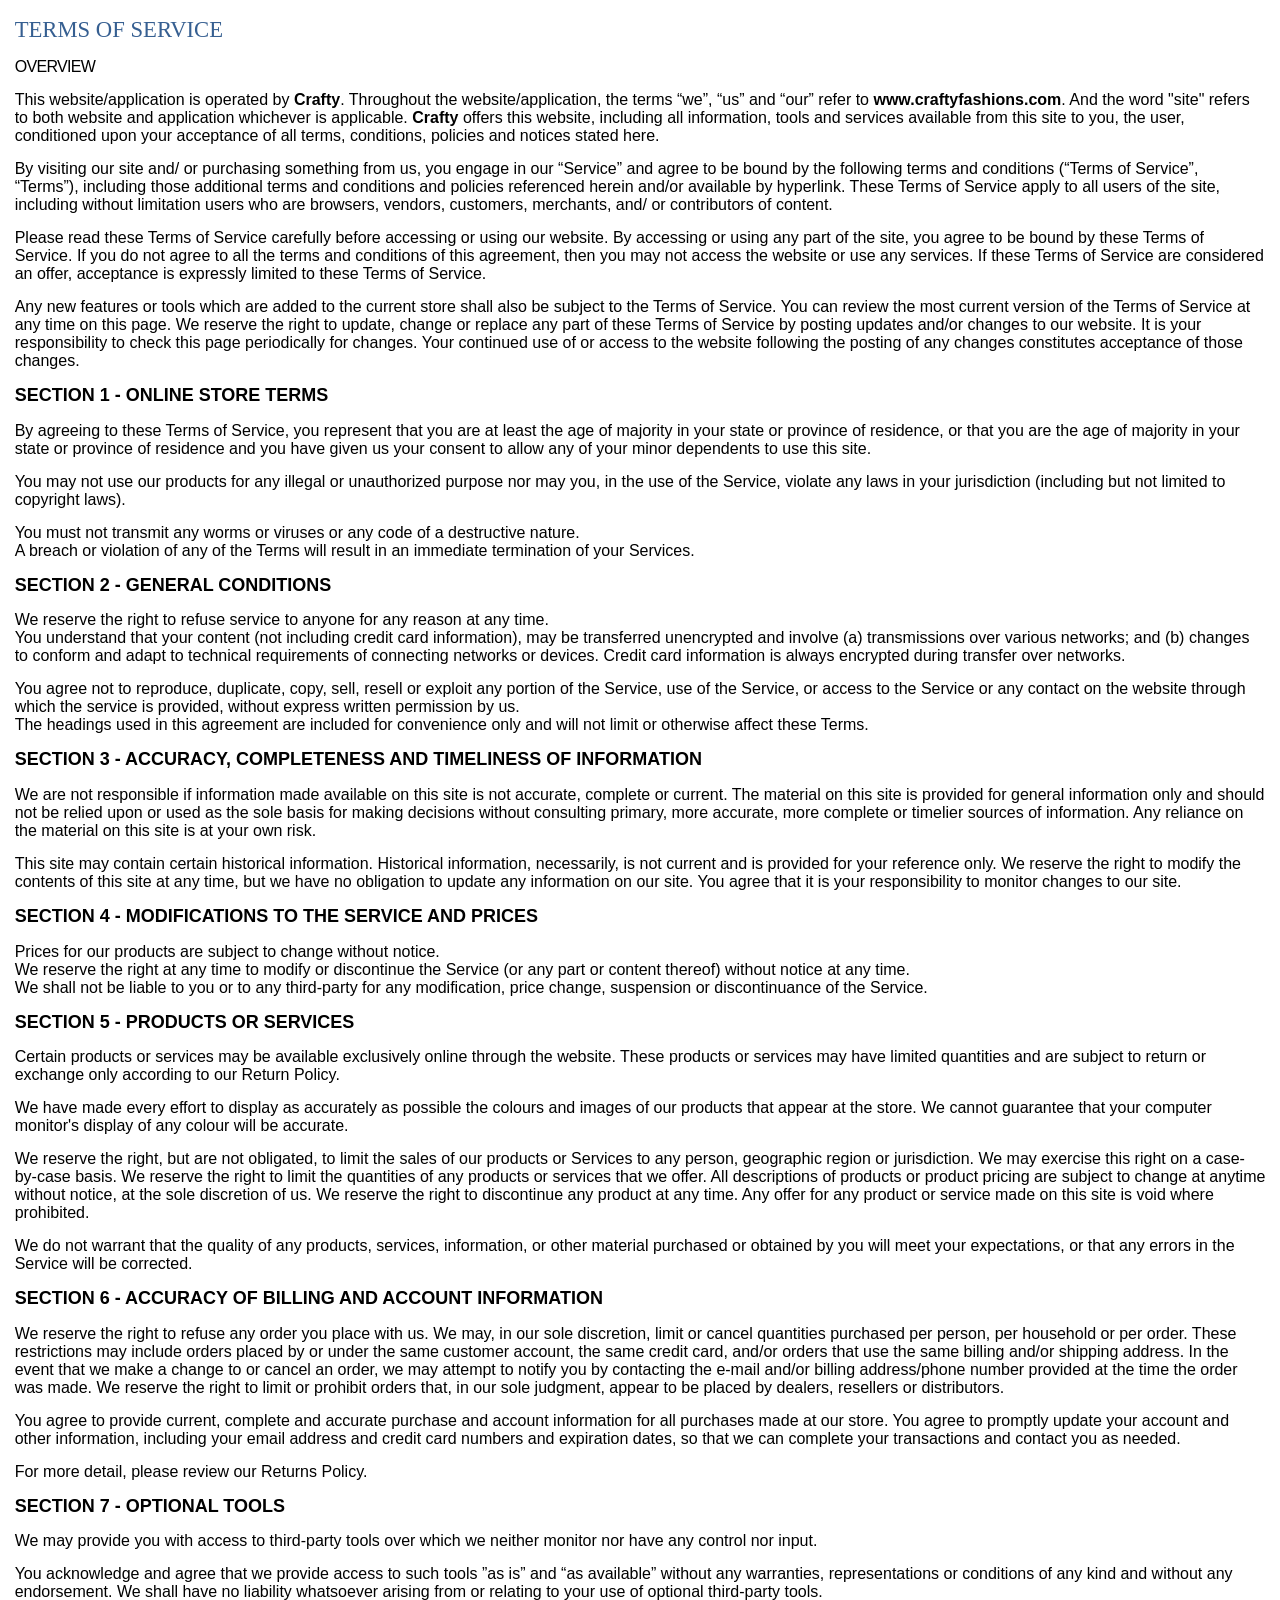
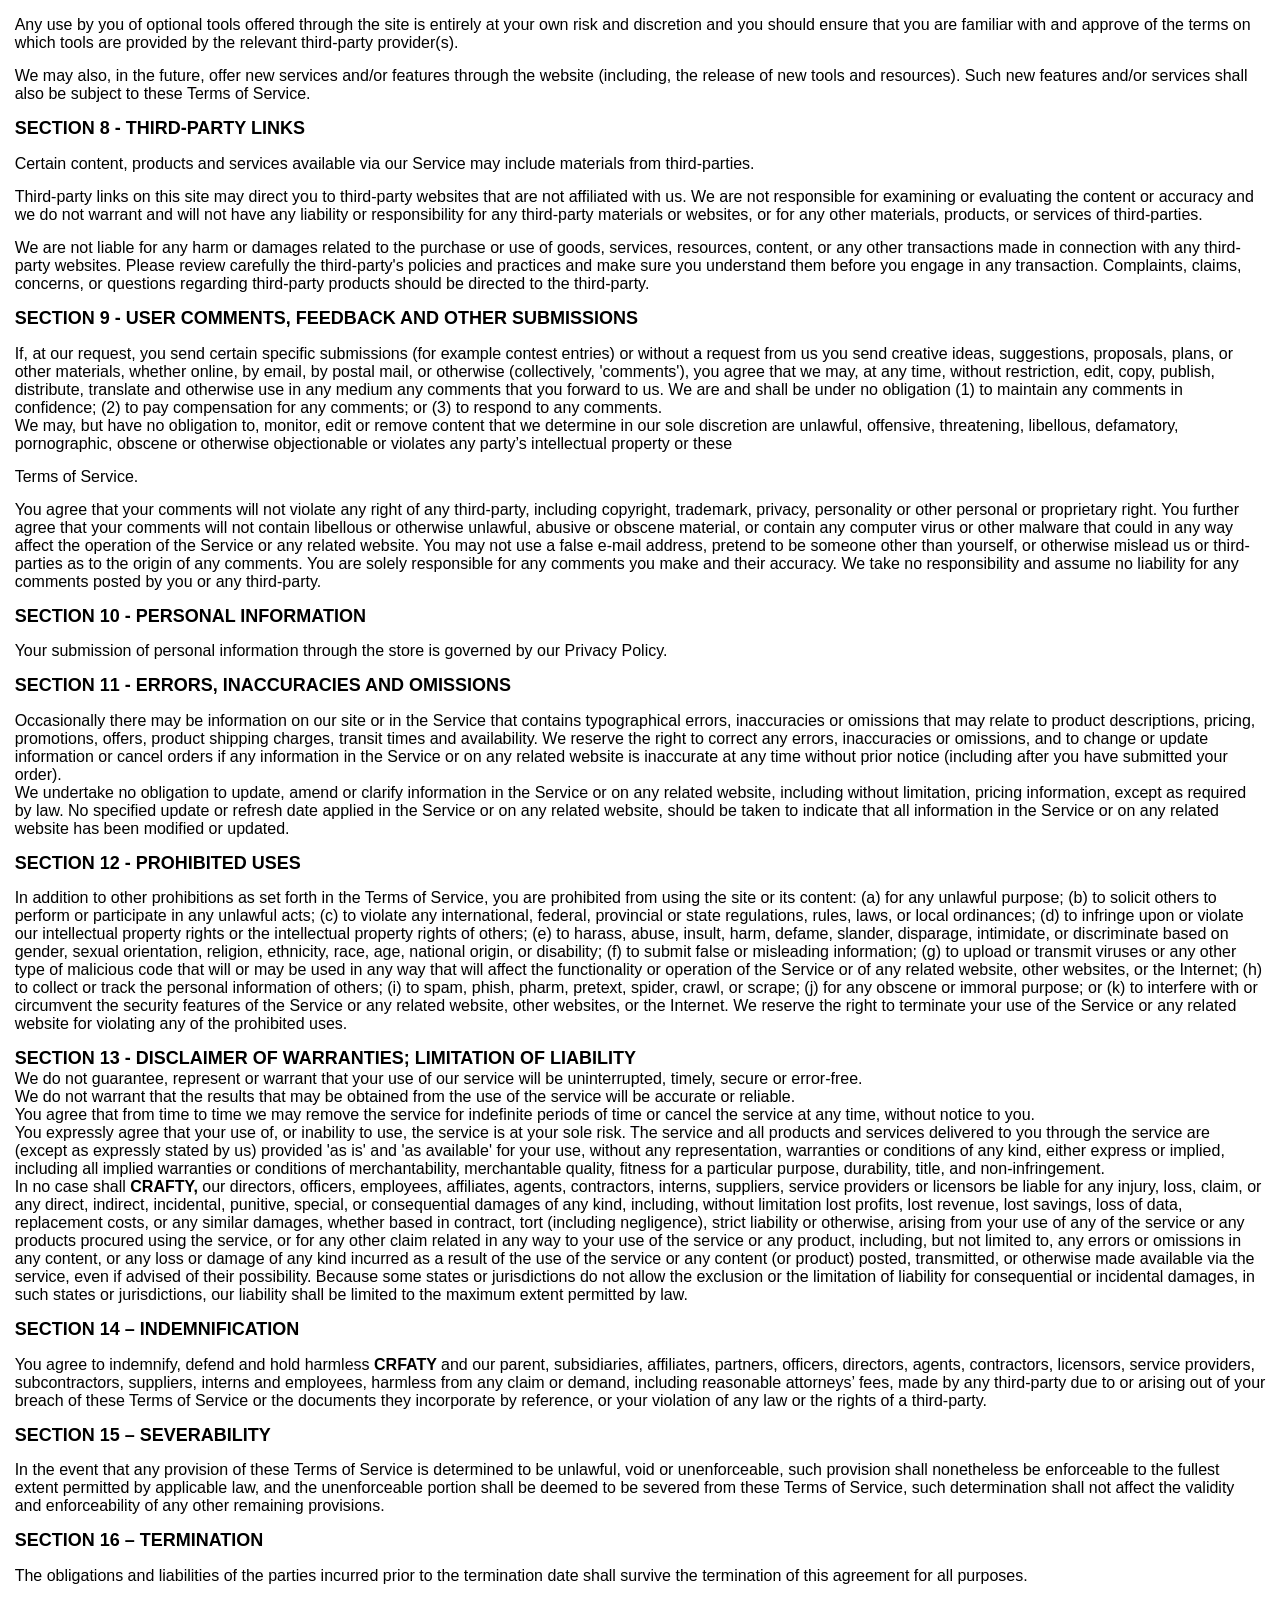
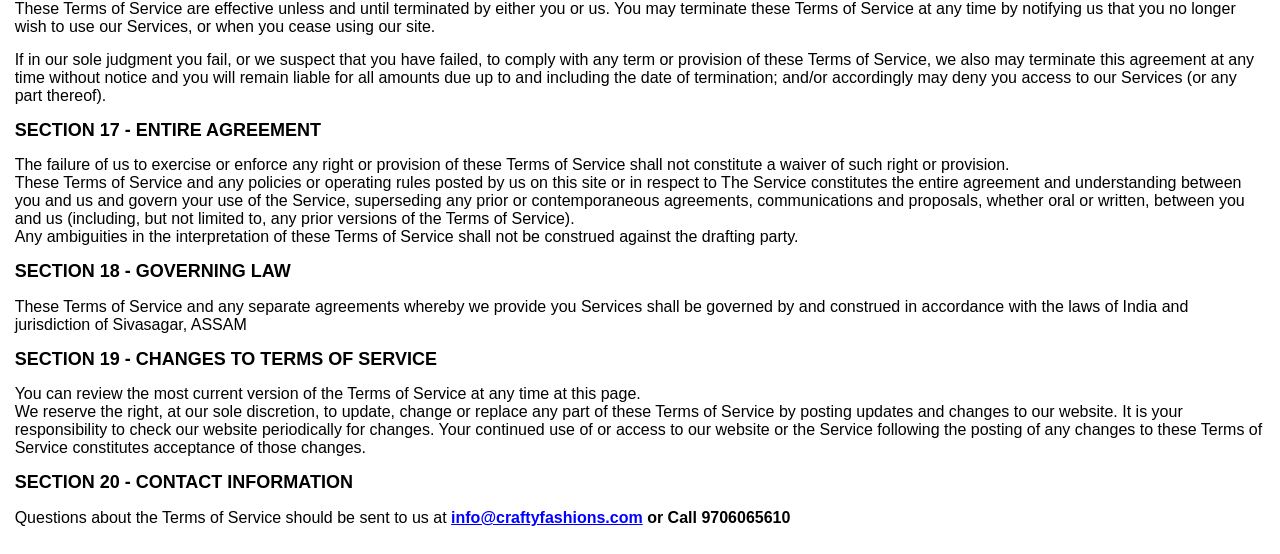
<file: assets/Policy/index.html>
<html>
<head>
    <meta http-equiv="Content-Type" content="text/html;charset=utf-8"/>
    <link href="style.css" rel="stylesheet" type="text/css"/>
    <title>Unknown</title></head>
<body>
<div class="calibre" id="calibre_link-0">
    <h1 class="block_" id="calibre_link-1">TERMS OF SERVICE</h1>
    <p class="block_1">&nbsp;</p>
    <p class="block_2">OVERVIEW</p>
    <p class="block_1">&nbsp;</p>
    <p class="block_3">This website/application is operated by&nbsp;<b class="calibre1">Crafty</b>. Throughout
        the website/application, the terms “we”, “us” and “our” refer to<b class="calibre1">&nbsp;www.craftyfashions.com</b>. And the word "site" refers to both  website and application whichever is applicable.&nbsp;<b
                class="calibre1">Crafty</b>&nbsp;offers this website, including all information,
        tools and services available from this site to you, the user, conditioned upon your
        acceptance of all terms, conditions, policies and notices stated here.</p>
    <p class="block_1">&nbsp;</p>
    <p class="block_3">By visiting our site and/ or purchasing something from us, you engage in our
        “Service” and agree to be bound by the following terms and conditions (“Terms of Service”,
        “Terms”), including those additional terms and conditions and policies referenced herein
        and/or available by hyperlink. These Terms of Service apply to all users of the site,
        including without limitation users who are browsers, vendors, customers, merchants, and/ or
        contributors of content.</p>
    <p class="block_1">&nbsp;</p>
    <p class="block_3">Please read these Terms of Service carefully before accessing or using our
        website. By accessing or using any part of the site, you agree to be bound by these Terms of
        Service. If you do not agree to all the terms and conditions of this agreement, then you may
        not access the website or use any services. If these Terms of Service are considered an
        offer, acceptance is expressly limited to these Terms of Service.</p>
    <p class="block_1">&nbsp;</p>
    <p class="block_3">Any new features or tools which are added to the current store shall also be
        subject to the Terms of Service. You can review the most current version of the Terms of
        Service at any time on this page. We reserve the right to update, change or replace any part
        of these Terms of Service by posting updates and/or changes to our website. It is your
        responsibility to check this page periodically for changes. Your continued use of or access
        to the website following the posting of any changes constitutes acceptance of those
        changes.</p>
    <p class="block_1">&nbsp;</p>
    <p class="block_4">SECTION 1 - ONLINE STORE TERMS</p>
    <p class="block_1">&nbsp;</p>
    <p class="block_3">By agreeing to these Terms of Service, you represent that you are at least
        the age of majority in your state or province of residence, or that you are the age of
        majority in your state or province of residence and you have given us your consent to allow
        any of your minor dependents to use this site.</p>
    <p class="block_1">&nbsp;</p>
    <p class="block_3">You may not use our products for any illegal or unauthorized purpose nor may
        you, in the use of the Service, violate any laws in your jurisdiction (including but not
        limited to copyright laws).</p>
    <p class="block_1">&nbsp;</p>
    <p class="block_3">You must not transmit any worms or viruses or any code of a destructive
        nature.</p>
    <p class="block_3">A breach or violation of any of the Terms will result in an immediate
        termination of your Services.</p>
    <p class="block_1">&nbsp;</p>
    <p class="block_4">SECTION 2 - GENERAL CONDITIONS</p>
    <p class="block_1">&nbsp;</p>
    <p class="block_3">We reserve the right to refuse service to anyone for any reason at any
        time.</p>
    <p class="block_3">You understand that your content (not including credit card information), may
        be transferred unencrypted and involve (a) transmissions over various networks; and (b)
        changes to conform and adapt to technical requirements of connecting networks or devices.
        Credit card information is always encrypted during transfer over networks.</p>
    <p class="block_1">&nbsp;</p>
    <p class="block_3">You agree not to reproduce, duplicate, copy, sell, resell or exploit any
        portion of the Service, use of the Service, or access to the Service or any contact on the
        website through which the service is provided, without express written permission by us.</p>
    <p class="block_3">The headings used in this agreement are included for convenience only and
        will not limit or otherwise affect these Terms.</p>
    <p class="block_1">&nbsp;</p>
    <p class="block_4">SECTION 3 - ACCURACY, COMPLETENESS AND TIMELINESS OF INFORMATION</p>
    <p class="block_1">&nbsp;</p>
    <p class="block_3">We are not responsible if information made available on this site is not
        accurate, complete or current. The material on this site is provided for general information
        only and should not be relied upon or used as the sole basis for making decisions without
        consulting primary, more accurate, more complete or timelier sources of information. Any
        reliance on the material on this site is at your own risk.</p>
    <p class="block_1">&nbsp;</p>
    <p class="block_3">This site may contain certain historical information. Historical information,
        necessarily, is not current and is provided for your reference only. We reserve the right to
        modify the contents of this site at any time, but we have no obligation to update any
        information on our site. You agree that it is your responsibility to monitor changes to our
        site.</p>
    <p class="block_1">&nbsp;</p>
    <p class="block_4">SECTION 4 - MODIFICATIONS TO THE SERVICE AND PRICES</p>
    <p class="block_1">&nbsp;</p>
    <p class="block_3">Prices for our products are subject to change without notice.</p>
    <p class="block_3">We reserve the right at any time to modify or discontinue the Service (or any
        part or content thereof) without notice at any time.</p>
    <p class="block_3">We shall not be liable to you or to any third-party for any modification,
        price change, suspension or discontinuance of the Service.</p>
    <p class="block_1">&nbsp;</p>
    <p class="block_4">SECTION 5 - PRODUCTS OR SERVICES</p>
    <p class="block_1">&nbsp;</p>
    <p class="block_3">Certain products or services may be available exclusively online through the
        website. These products or services may have limited quantities and are subject to return or
        exchange only according to our Return Policy.</p>
    <p class="block_1">&nbsp;</p>
    <p class="block_3">We have made every effort to display as accurately as possible the colours
        and images of our products that appear at the store. We cannot guarantee that your computer
        monitor's display of any colour will be accurate.</p>
    <p class="block_1">&nbsp;</p>
    <p class="block_3">We reserve the right, but are not obligated, to limit the sales of our
        products or Services to any person, geographic region or jurisdiction. We may exercise this
        right on a case-by-case basis. We reserve the right to limit the quantities of any products
        or services that we offer. All descriptions of products or product pricing are subject to
        change at anytime without notice, at the sole discretion of us. We reserve the right to
        discontinue any product at any time. Any offer for any product or service made on this site
        is void where prohibited.</p>
    <p class="block_1">&nbsp;</p>
    <p class="block_3">We do not warrant that the quality of any products, services, information, or
        other material purchased or obtained by you will meet your expectations, or that any errors
        in the Service will be corrected.</p>
    <p class="block_1">&nbsp;</p>
    <p class="block_4">SECTION 6 - ACCURACY OF BILLING AND ACCOUNT INFORMATION</p>
    <p class="block_1">&nbsp;</p>
    <p class="block_3">We reserve the right to refuse any order you place with us. We may, in our
        sole discretion, limit or cancel quantities purchased per person, per household or per
        order. These restrictions may include orders placed by or under the same customer account,
        the same credit card, and/or orders that use the same billing and/or shipping address. In
        the event that we make a change to or cancel an order, we may attempt to notify you by
        contacting the e-mail and/or billing address/phone number provided at the time the order was
        made. We reserve the right to limit or prohibit orders that, in our sole judgment, appear to
        be placed by dealers, resellers or distributors.</p>
    <p class="block_1">&nbsp;</p>
    <p class="block_3">You agree to provide current, complete and accurate purchase and account
        information for all purchases made at our store. You agree to promptly update your account
        and other information, including your email address and credit card numbers and expiration
        dates, so that we can complete your transactions and contact you as needed.</p>
    <p class="block_1">&nbsp;</p>
    <p class="block_3">For more detail, please review our Returns Policy.</p>
    <p class="block_1">&nbsp;</p>
    <p class="block_4">SECTION 7 - OPTIONAL TOOLS</p>
    <p class="block_1">&nbsp;</p>
    <p class="block_3">We may provide you with access to third-party tools over which we neither
        monitor nor have any control nor input.</p>
    <p class="block_1">&nbsp;</p>
    <p class="block_3">You acknowledge and agree that we provide access to such tools ”as is” and
        “as available” without any warranties, representations or conditions of any kind and without
        any endorsement. We shall have no liability whatsoever arising from or relating to your use
        of optional third-party tools.</p>
    <p class="block_1">&nbsp;</p>
    <p class="block_3">Any use by you of optional tools offered through the site is entirely at your
        own risk and discretion and you should ensure that you are familiar with and approve of the
        terms on which tools are provided by the relevant third-party provider(s).</p>
    <p class="block_1">&nbsp;</p>
    <p class="block_3">We may also, in the future, offer new services and/or features through the
        website (including, the release of new tools and resources). Such new features and/or
        services shall also be subject to these Terms of Service.</p>
    <p class="block_1">&nbsp;</p>
    <p class="block_4">SECTION 8 - THIRD-PARTY LINKS</p>
    <p class="block_1">&nbsp;</p>
    <p class="block_3">Certain content, products and services available via our Service may include
        materials from third-parties.</p>
    <p class="block_1">&nbsp;</p>
    <p class="block_3">Third-party links on this site may direct you to third-party websites that
        are not affiliated with us. We are not responsible for examining or evaluating the content
        or accuracy and we do not warrant and will not have any liability or responsibility for any
        third-party materials or websites, or for any other materials, products, or services of
        third-parties.</p>
    <p class="block_1">&nbsp;</p>
    <p class="block_3">We are not liable for any harm or damages related to the purchase or use of
        goods, services, resources, content, or any other transactions made in connection with any
        third-party websites. Please review carefully the third-party's policies and practices and
        make sure you understand them before you engage in any transaction. Complaints, claims,
        concerns, or questions regarding third-party products should be directed to the
        third-party.</p>
    <p class="block_1">&nbsp;</p>
    <p class="block_4">SECTION 9 - USER COMMENTS, FEEDBACK AND OTHER SUBMISSIONS</p>
    <p class="block_1">&nbsp;</p>
    <p class="block_3">If, at our request, you send certain specific submissions (for example
        contest entries) or without a request from us you send creative ideas, suggestions,
        proposals, plans, or other materials, whether online, by email, by postal mail, or otherwise
        (collectively, 'comments'), you agree that we may, at any time, without restriction, edit,
        copy, publish, distribute, translate and otherwise use in any medium any comments that you
        forward to us. We are and shall be under no obligation (1) to maintain any comments in
        confidence; (2) to pay compensation for any comments; or (3) to respond to any comments.</p>
    <p class="block_3">We may, but have no obligation to, monitor, edit or remove content that we
        determine in our sole discretion are unlawful, offensive, threatening, libellous,
        defamatory, pornographic, obscene or otherwise objectionable or violates any party’s
        intellectual property or these </p>
    <p class="block_1">&nbsp;</p>
    <p class="block_3">Terms of Service.</p>
    <p class="block_1">&nbsp;</p>
    <p class="block_3">You agree that your comments will not violate any right of any third-party,
        including copyright, trademark, privacy, personality or other personal or proprietary right.
        You further agree that your comments will not contain libellous or otherwise unlawful,
        abusive or obscene material, or contain any computer virus or other malware that could in
        any way affect the operation of the Service or any related website. You may not use a false
        e-mail address, pretend to be someone other than yourself, or otherwise mislead us or
        third-parties as to the origin of any comments. You are solely responsible for any comments
        you make and their accuracy. We take no responsibility and assume no liability for any
        comments posted by you or any third-party.</p>
    <p class="block_1">&nbsp;</p>
    <p class="block_4">SECTION 10 - PERSONAL INFORMATION</p>
    <p class="block_1">&nbsp;</p>
    <p class="block_3">Your submission of personal information through the store is governed by our
        Privacy Policy.</p>
    <p class="block_1">&nbsp;</p>
    <p class="block_4">SECTION 11 - ERRORS, INACCURACIES AND OMISSIONS</p>
    <p class="block_1">&nbsp;</p>
    <p class="block_3">Occasionally there may be information on our site or in the Service that
        contains typographical errors, inaccuracies or omissions that may relate to product
        descriptions, pricing, promotions, offers, product shipping charges, transit times and
        availability. We reserve the right to correct any errors, inaccuracies or omissions, and to
        change or update information or cancel orders if any information in the Service or on any
        related website is inaccurate at any time without prior notice (including after you have
        submitted your order).</p>
    <p class="block_3">We undertake no obligation to update, amend or clarify information in the
        Service or on any related website, including without limitation, pricing information, except
        as required by law. No specified update or refresh date applied in the Service or on any
        related website, should be taken to indicate that all information in the Service or on any
        related website has been modified or updated.</p>
    <p class="block_1">&nbsp;</p>
    <p class="block_4">SECTION 12 - PROHIBITED USES</p>
    <p class="block_1">&nbsp;</p>
    <p class="block_3">In addition to other prohibitions as set forth in the Terms of Service, you
        are prohibited from using the site or its content: (a) for any unlawful purpose; (b) to
        solicit others to perform or participate in any unlawful acts; (c) to violate any
        international, federal, provincial or state regulations, rules, laws, or local ordinances;
        (d) to infringe upon or violate our intellectual property rights or the intellectual
        property rights of others; (e) to harass, abuse, insult, harm, defame, slander, disparage,
        intimidate, or discriminate based on gender, sexual orientation, religion, ethnicity, race,
        age, national origin, or disability; (f) to submit false or misleading information; (g) to
        upload or transmit viruses or any other type of malicious code that will or may be used in
        any way that will affect the functionality or operation of the Service or of any related
        website, other websites, or the Internet; (h) to collect or track the personal information
        of others; (i) to spam, phish, pharm, pretext, spider, crawl, or scrape; (j) for any obscene
        or immoral purpose; or (k) to interfere with or circumvent the security features of the
        Service or any related website, other websites, or the Internet. We reserve the right to
        terminate your use of the Service or any related website for violating any of the prohibited
        uses.</p>
    <p class="block_1">&nbsp;</p>
    <p class="block_4">SECTION 13 - DISCLAIMER OF WARRANTIES; LIMITATION OF LIABILITY</p>
    <p class="block_3">We do not guarantee, represent or warrant that your use of our service will
        be uninterrupted, timely, secure or error-free.</p>
    <p class="block_3">We do not warrant that the results that may be obtained from the use of the
        service will be accurate or reliable.</p>
    <p class="block_3">You agree that from time to time we may remove the service for indefinite
        periods of time or cancel the service at any time, without notice to you.</p>
    <p class="block_3">You expressly agree that your use of, or inability to use, the service is at
        your sole risk. The service and all products and services delivered to you through the
        service are (except as expressly stated by us) provided 'as is' and 'as available' for your
        use, without any representation, warranties or conditions of any kind, either express or
        implied, including all implied warranties or conditions of merchantability, merchantable
        quality, fitness for a particular purpose, durability, title, and non-infringement.</p>
    <p class="block_3">In no case shall<b class="calibre1">&nbsp;CRAFTY, </b>our directors,
        officers, employees, affiliates, agents, contractors, interns, suppliers, service providers
        or licensors be liable for any injury, loss, claim, or any direct, indirect, incidental,
        punitive, special, or consequential damages of any kind, including, without limitation lost
        profits, lost revenue, lost savings, loss of data, replacement costs, or any similar
        damages, whether based in contract, tort (including negligence), strict liability or
        otherwise, arising from your use of any of the service or any products procured using the
        service, or for any other claim related in any way to your use of the service or any
        product, including, but not limited to, any errors or omissions in any content, or any loss
        or damage of any kind incurred as a result of the use of the service or any content (or
        product) posted, transmitted, or otherwise made available via the service, even if advised
        of their possibility. Because some states or jurisdictions do not allow the exclusion or the
        limitation of liability for consequential or incidental damages, in such states or
        jurisdictions, our liability shall be limited to the maximum extent permitted by law.</p>
    <p class="block_1">&nbsp;</p>
    <p class="block_4">SECTION 14 &ndash; INDEMNIFICATION</p>
    <p class="block_1">&nbsp;</p>
    <p class="block_3">You agree to indemnify, defend and hold harmless&nbsp;<b class="calibre1">CRFATY&nbsp;</b>and
        our parent, subsidiaries, affiliates, partners, officers, directors, agents, contractors,
        licensors, service providers, subcontractors, suppliers, interns and employees, harmless
        from any claim or demand, including reasonable attorneys’ fees, made by any third-party due
        to or arising out of your breach of these Terms of Service or the documents they incorporate
        by reference, or your violation of any law or the rights of a third-party.</p>
    <p class="block_1">&nbsp;</p>
    <p class="block_4">SECTION 15 &ndash; SEVERABILITY</p>
    <p class="block_1">&nbsp;</p>
    <p class="block_3">In the event that any provision of these Terms of Service is determined to be
        unlawful, void or unenforceable, such provision shall nonetheless be enforceable to the
        fullest extent permitted by applicable law, and the unenforceable portion shall be deemed to
        be severed from these Terms of Service, such determination shall not affect the validity and
        enforceability of any other remaining provisions.</p>
    <p class="block_1">&nbsp;</p>
    <p class="block_4">SECTION 16 &ndash; TERMINATION</p>
    <p class="block_1">&nbsp;</p>
    <p class="block_3">The obligations and liabilities of the parties incurred prior to the
        termination date shall survive the termination of this agreement for all purposes.</p>
    <p class="block_1">&nbsp;</p>
    <p class="block_3">These Terms of Service are effective unless and until terminated by either
        you or us. You may terminate these Terms of Service at any time by notifying us that you no
        longer wish to use our Services, or when you cease using our site.</p>
    <p class="block_1">&nbsp;</p>
    <p class="block_3">If in our sole judgment you fail, or we suspect that you have failed, to
        comply with any term or provision of these Terms of Service, we also may terminate this
        agreement at any time without notice and you will remain liable for all amounts due up to
        and including the date of termination; and/or accordingly may deny you access to our
        Services (or any part thereof).</p>
    <p class="block_1">&nbsp;</p>
    <p class="block_4">SECTION 17 - ENTIRE AGREEMENT</p>
    <p class="block_1">&nbsp;</p>
    <p class="block_3">The failure of us to exercise or enforce any right or provision of these
        Terms of Service shall not constitute a waiver of such right or provision.</p>
    <p class="block_3">These Terms of Service and any policies or operating rules posted by us on
        this site or in respect to The Service constitutes the entire agreement and understanding
        between you and us and govern your use of the Service, superseding any prior or
        contemporaneous agreements, communications and proposals, whether oral or written, between
        you and us (including, but not limited to, any prior versions of the Terms of Service).</p>
    <p class="block_3">Any ambiguities in the interpretation of these Terms of Service shall not be
        construed against the drafting party.</p>
    <p class="block_1">&nbsp;</p>
    <p class="block_4">SECTION 18 - GOVERNING LAW</p>
    <p class="block_1">&nbsp;</p>
    <p class="block_3">These Terms of Service and any separate agreements whereby we provide you
        Services shall be governed by and construed in accordance with the laws of India and
        jurisdiction of Sivasagar, ASSAM</p>
    <p class="block_1">&nbsp;</p>
    <p class="block_4">SECTION 19 - CHANGES TO TERMS OF SERVICE</p>
    <p class="block_1">&nbsp;</p>
    <p class="block_3">You can review the most current version of the Terms of Service at any time
        at this page.</p>
    <p class="block_3">We reserve the right, at our sole discretion, to update, change or replace
        any part of these Terms of Service by posting updates and changes to our website. It is your
        responsibility to check our website periodically for changes. Your continued use of or
        access to our website or the Service following the posting of any changes to these Terms of
        Service constitutes acceptance of those changes.</p>
    <p class="block_1">&nbsp;</p>
    <p class="block_4">SECTION 20 - CONTACT INFORMATION</p>
    <p class="block_1">&nbsp;</p>
    <p class="block_3"><span class="text_">Questions about the Terms of Service should be sent to us at&nbsp;</span><a
            href="mailto:info@craftyfashions.com" class="text_1">info@craftyfashions.com</a><span
            class="text_2"> or</span><span class="text_2"> </span><span class="text_2">Call 9706065610</span>
    </p>
    <p class="block_5">&nbsp;</p>

</div>

</body>
</html>
</file>
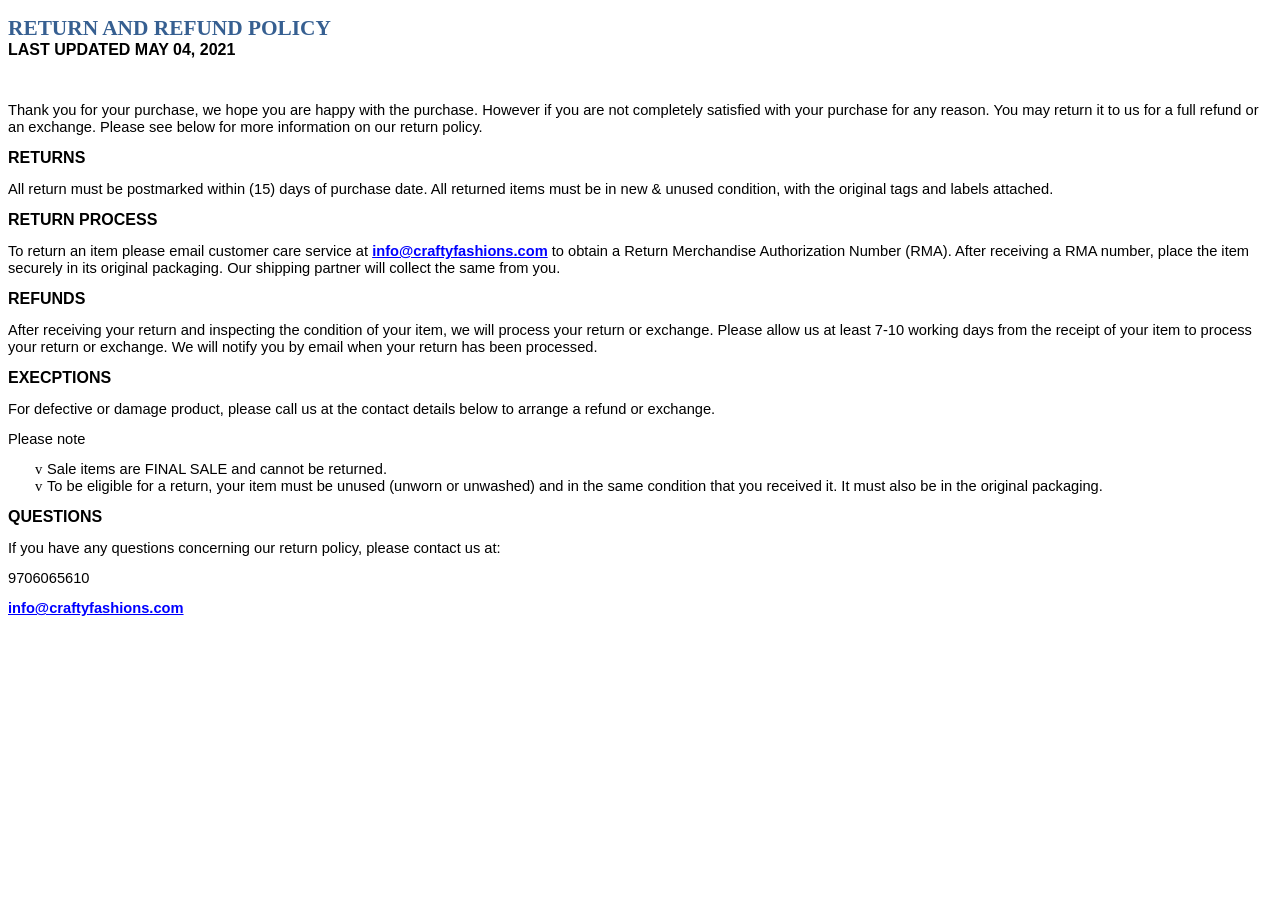
<file: assets/Policy/RETURN AND REFUND POLICY.htm>
<html xmlns:v="urn:schemas-microsoft-com:vml"
xmlns:o="urn:schemas-microsoft-com:office:office"
xmlns:w="urn:schemas-microsoft-com:office:word"
xmlns:m="http://schemas.microsoft.com/office/2004/12/omml"
xmlns="http://www.w3.org/TR/REC-html40">

<head>
<meta http-equiv=Content-Type content="text/html; charset=windows-1252">
<meta name=ProgId content=Word.Document>
<meta name=Generator content="Microsoft Word 15">
<meta name=Originator content="Microsoft Word 15">
<link rel=File-List href="RETURN%20AND%20REFUND%20POLICY_files/filelist.xml">
<!--[if gte mso 9]><xml>
 <o:DocumentProperties>
  <o:Author>rgcarworld@outlook.com</o:Author>
  <o:LastAuthor>Debarshi Sonowal</o:LastAuthor>
  <o:Revision>2</o:Revision>
  <o:TotalTime>26</o:TotalTime>
  <o:Created>2021-05-05T15:23:00Z</o:Created>
  <o:LastSaved>2021-05-05T15:23:00Z</o:LastSaved>
  <o:Pages>1</o:Pages>
  <o:Words>244</o:Words>
  <o:Characters>1397</o:Characters>
  <o:Lines>11</o:Lines>
  <o:Paragraphs>3</o:Paragraphs>
  <o:CharactersWithSpaces>1638</o:CharactersWithSpaces>
  <o:Version>16.00</o:Version>
 </o:DocumentProperties>
 <o:OfficeDocumentSettings>
  <o:AllowPNG/>
 </o:OfficeDocumentSettings>
</xml><![endif]-->
<link rel=themeData href="RETURN%20AND%20REFUND%20POLICY_files/themedata.thmx">
<link rel=colorSchemeMapping
href="RETURN%20AND%20REFUND%20POLICY_files/colorschememapping.xml">
<!--[if gte mso 9]><xml>
 <w:WordDocument>
  <w:SpellingState>Clean</w:SpellingState>
  <w:GrammarState>Clean</w:GrammarState>
  <w:TrackMoves>false</w:TrackMoves>
  <w:TrackFormatting/>
  <w:PunctuationKerning/>
  <w:ValidateAgainstSchemas/>
  <w:SaveIfXMLInvalid>false</w:SaveIfXMLInvalid>
  <w:IgnoreMixedContent>false</w:IgnoreMixedContent>
  <w:AlwaysShowPlaceholderText>false</w:AlwaysShowPlaceholderText>
  <w:DoNotPromoteQF/>
  <w:LidThemeOther>EN-IN</w:LidThemeOther>
  <w:LidThemeAsian>X-NONE</w:LidThemeAsian>
  <w:LidThemeComplexScript>AS</w:LidThemeComplexScript>
  <w:Compatibility>
   <w:BreakWrappedTables/>
   <w:SnapToGridInCell/>
   <w:WrapTextWithPunct/>
   <w:UseAsianBreakRules/>
   <w:DontGrowAutofit/>
   <w:SplitPgBreakAndParaMark/>
   <w:EnableOpenTypeKerning/>
   <w:DontFlipMirrorIndents/>
   <w:OverrideTableStyleHps/>
  </w:Compatibility>
  <m:mathPr>
   <m:mathFont m:val="Cambria Math"/>
   <m:brkBin m:val="before"/>
   <m:brkBinSub m:val="&#45;-"/>
   <m:smallFrac m:val="off"/>
   <m:dispDef/>
   <m:lMargin m:val="0"/>
   <m:rMargin m:val="0"/>
   <m:defJc m:val="centerGroup"/>
   <m:wrapIndent m:val="1440"/>
   <m:intLim m:val="subSup"/>
   <m:naryLim m:val="undOvr"/>
  </m:mathPr></w:WordDocument>
</xml><![endif]--><!--[if gte mso 9]><xml>
 <w:LatentStyles DefLockedState="false" DefUnhideWhenUsed="false"
  DefSemiHidden="false" DefQFormat="false" DefPriority="99"
  LatentStyleCount="376">
  <w:LsdException Locked="false" Priority="0" QFormat="true" Name="Normal"/>
  <w:LsdException Locked="false" Priority="9" QFormat="true" Name="heading 1"/>
  <w:LsdException Locked="false" Priority="9" SemiHidden="true"
   UnhideWhenUsed="true" QFormat="true" Name="heading 2"/>
  <w:LsdException Locked="false" Priority="9" SemiHidden="true"
   UnhideWhenUsed="true" QFormat="true" Name="heading 3"/>
  <w:LsdException Locked="false" Priority="9" SemiHidden="true"
   UnhideWhenUsed="true" QFormat="true" Name="heading 4"/>
  <w:LsdException Locked="false" Priority="9" SemiHidden="true"
   UnhideWhenUsed="true" QFormat="true" Name="heading 5"/>
  <w:LsdException Locked="false" Priority="9" SemiHidden="true"
   UnhideWhenUsed="true" QFormat="true" Name="heading 6"/>
  <w:LsdException Locked="false" Priority="9" SemiHidden="true"
   UnhideWhenUsed="true" QFormat="true" Name="heading 7"/>
  <w:LsdException Locked="false" Priority="9" SemiHidden="true"
   UnhideWhenUsed="true" QFormat="true" Name="heading 8"/>
  <w:LsdException Locked="false" Priority="9" SemiHidden="true"
   UnhideWhenUsed="true" QFormat="true" Name="heading 9"/>
  <w:LsdException Locked="false" SemiHidden="true" UnhideWhenUsed="true"
   Name="index 1"/>
  <w:LsdException Locked="false" SemiHidden="true" UnhideWhenUsed="true"
   Name="index 2"/>
  <w:LsdException Locked="false" SemiHidden="true" UnhideWhenUsed="true"
   Name="index 3"/>
  <w:LsdException Locked="false" SemiHidden="true" UnhideWhenUsed="true"
   Name="index 4"/>
  <w:LsdException Locked="false" SemiHidden="true" UnhideWhenUsed="true"
   Name="index 5"/>
  <w:LsdException Locked="false" SemiHidden="true" UnhideWhenUsed="true"
   Name="index 6"/>
  <w:LsdException Locked="false" SemiHidden="true" UnhideWhenUsed="true"
   Name="index 7"/>
  <w:LsdException Locked="false" SemiHidden="true" UnhideWhenUsed="true"
   Name="index 8"/>
  <w:LsdException Locked="false" SemiHidden="true" UnhideWhenUsed="true"
   Name="index 9"/>
  <w:LsdException Locked="false" Priority="39" SemiHidden="true"
   UnhideWhenUsed="true" Name="toc 1"/>
  <w:LsdException Locked="false" Priority="39" SemiHidden="true"
   UnhideWhenUsed="true" Name="toc 2"/>
  <w:LsdException Locked="false" Priority="39" SemiHidden="true"
   UnhideWhenUsed="true" Name="toc 3"/>
  <w:LsdException Locked="false" Priority="39" SemiHidden="true"
   UnhideWhenUsed="true" Name="toc 4"/>
  <w:LsdException Locked="false" Priority="39" SemiHidden="true"
   UnhideWhenUsed="true" Name="toc 5"/>
  <w:LsdException Locked="false" Priority="39" SemiHidden="true"
   UnhideWhenUsed="true" Name="toc 6"/>
  <w:LsdException Locked="false" Priority="39" SemiHidden="true"
   UnhideWhenUsed="true" Name="toc 7"/>
  <w:LsdException Locked="false" Priority="39" SemiHidden="true"
   UnhideWhenUsed="true" Name="toc 8"/>
  <w:LsdException Locked="false" Priority="39" SemiHidden="true"
   UnhideWhenUsed="true" Name="toc 9"/>
  <w:LsdException Locked="false" SemiHidden="true" UnhideWhenUsed="true"
   Name="Normal Indent"/>
  <w:LsdException Locked="false" SemiHidden="true" UnhideWhenUsed="true"
   Name="footnote text"/>
  <w:LsdException Locked="false" SemiHidden="true" UnhideWhenUsed="true"
   Name="annotation text"/>
  <w:LsdException Locked="false" SemiHidden="true" UnhideWhenUsed="true"
   Name="header"/>
  <w:LsdException Locked="false" SemiHidden="true" UnhideWhenUsed="true"
   Name="footer"/>
  <w:LsdException Locked="false" SemiHidden="true" UnhideWhenUsed="true"
   Name="index heading"/>
  <w:LsdException Locked="false" Priority="35" SemiHidden="true"
   UnhideWhenUsed="true" QFormat="true" Name="caption"/>
  <w:LsdException Locked="false" SemiHidden="true" UnhideWhenUsed="true"
   Name="table of figures"/>
  <w:LsdException Locked="false" SemiHidden="true" UnhideWhenUsed="true"
   Name="envelope address"/>
  <w:LsdException Locked="false" SemiHidden="true" UnhideWhenUsed="true"
   Name="envelope return"/>
  <w:LsdException Locked="false" SemiHidden="true" UnhideWhenUsed="true"
   Name="footnote reference"/>
  <w:LsdException Locked="false" SemiHidden="true" UnhideWhenUsed="true"
   Name="annotation reference"/>
  <w:LsdException Locked="false" SemiHidden="true" UnhideWhenUsed="true"
   Name="line number"/>
  <w:LsdException Locked="false" SemiHidden="true" UnhideWhenUsed="true"
   Name="page number"/>
  <w:LsdException Locked="false" SemiHidden="true" UnhideWhenUsed="true"
   Name="endnote reference"/>
  <w:LsdException Locked="false" SemiHidden="true" UnhideWhenUsed="true"
   Name="endnote text"/>
  <w:LsdException Locked="false" SemiHidden="true" UnhideWhenUsed="true"
   Name="table of authorities"/>
  <w:LsdException Locked="false" SemiHidden="true" UnhideWhenUsed="true"
   Name="macro"/>
  <w:LsdException Locked="false" SemiHidden="true" UnhideWhenUsed="true"
   Name="toa heading"/>
  <w:LsdException Locked="false" SemiHidden="true" UnhideWhenUsed="true"
   Name="List"/>
  <w:LsdException Locked="false" SemiHidden="true" UnhideWhenUsed="true"
   Name="List Bullet"/>
  <w:LsdException Locked="false" SemiHidden="true" UnhideWhenUsed="true"
   Name="List Number"/>
  <w:LsdException Locked="false" SemiHidden="true" UnhideWhenUsed="true"
   Name="List 2"/>
  <w:LsdException Locked="false" SemiHidden="true" UnhideWhenUsed="true"
   Name="List 3"/>
  <w:LsdException Locked="false" SemiHidden="true" UnhideWhenUsed="true"
   Name="List 4"/>
  <w:LsdException Locked="false" SemiHidden="true" UnhideWhenUsed="true"
   Name="List 5"/>
  <w:LsdException Locked="false" SemiHidden="true" UnhideWhenUsed="true"
   Name="List Bullet 2"/>
  <w:LsdException Locked="false" SemiHidden="true" UnhideWhenUsed="true"
   Name="List Bullet 3"/>
  <w:LsdException Locked="false" SemiHidden="true" UnhideWhenUsed="true"
   Name="List Bullet 4"/>
  <w:LsdException Locked="false" SemiHidden="true" UnhideWhenUsed="true"
   Name="List Bullet 5"/>
  <w:LsdException Locked="false" SemiHidden="true" UnhideWhenUsed="true"
   Name="List Number 2"/>
  <w:LsdException Locked="false" SemiHidden="true" UnhideWhenUsed="true"
   Name="List Number 3"/>
  <w:LsdException Locked="false" SemiHidden="true" UnhideWhenUsed="true"
   Name="List Number 4"/>
  <w:LsdException Locked="false" SemiHidden="true" UnhideWhenUsed="true"
   Name="List Number 5"/>
  <w:LsdException Locked="false" Priority="10" QFormat="true" Name="Title"/>
  <w:LsdException Locked="false" SemiHidden="true" UnhideWhenUsed="true"
   Name="Closing"/>
  <w:LsdException Locked="false" SemiHidden="true" UnhideWhenUsed="true"
   Name="Signature"/>
  <w:LsdException Locked="false" Priority="1" SemiHidden="true"
   UnhideWhenUsed="true" Name="Default Paragraph Font"/>
  <w:LsdException Locked="false" SemiHidden="true" UnhideWhenUsed="true"
   Name="Body Text"/>
  <w:LsdException Locked="false" SemiHidden="true" UnhideWhenUsed="true"
   Name="Body Text Indent"/>
  <w:LsdException Locked="false" SemiHidden="true" UnhideWhenUsed="true"
   Name="List Continue"/>
  <w:LsdException Locked="false" SemiHidden="true" UnhideWhenUsed="true"
   Name="List Continue 2"/>
  <w:LsdException Locked="false" SemiHidden="true" UnhideWhenUsed="true"
   Name="List Continue 3"/>
  <w:LsdException Locked="false" SemiHidden="true" UnhideWhenUsed="true"
   Name="List Continue 4"/>
  <w:LsdException Locked="false" SemiHidden="true" UnhideWhenUsed="true"
   Name="List Continue 5"/>
  <w:LsdException Locked="false" SemiHidden="true" UnhideWhenUsed="true"
   Name="Message Header"/>
  <w:LsdException Locked="false" Priority="11" QFormat="true" Name="Subtitle"/>
  <w:LsdException Locked="false" SemiHidden="true" UnhideWhenUsed="true"
   Name="Salutation"/>
  <w:LsdException Locked="false" SemiHidden="true" UnhideWhenUsed="true"
   Name="Date"/>
  <w:LsdException Locked="false" SemiHidden="true" UnhideWhenUsed="true"
   Name="Body Text First Indent"/>
  <w:LsdException Locked="false" SemiHidden="true" UnhideWhenUsed="true"
   Name="Body Text First Indent 2"/>
  <w:LsdException Locked="false" SemiHidden="true" UnhideWhenUsed="true"
   Name="Note Heading"/>
  <w:LsdException Locked="false" SemiHidden="true" UnhideWhenUsed="true"
   Name="Body Text 2"/>
  <w:LsdException Locked="false" SemiHidden="true" UnhideWhenUsed="true"
   Name="Body Text 3"/>
  <w:LsdException Locked="false" SemiHidden="true" UnhideWhenUsed="true"
   Name="Body Text Indent 2"/>
  <w:LsdException Locked="false" SemiHidden="true" UnhideWhenUsed="true"
   Name="Body Text Indent 3"/>
  <w:LsdException Locked="false" SemiHidden="true" UnhideWhenUsed="true"
   Name="Block Text"/>
  <w:LsdException Locked="false" SemiHidden="true" UnhideWhenUsed="true"
   Name="Hyperlink"/>
  <w:LsdException Locked="false" SemiHidden="true" UnhideWhenUsed="true"
   Name="FollowedHyperlink"/>
  <w:LsdException Locked="false" Priority="22" QFormat="true" Name="Strong"/>
  <w:LsdException Locked="false" Priority="20" QFormat="true" Name="Emphasis"/>
  <w:LsdException Locked="false" SemiHidden="true" UnhideWhenUsed="true"
   Name="Document Map"/>
  <w:LsdException Locked="false" SemiHidden="true" UnhideWhenUsed="true"
   Name="Plain Text"/>
  <w:LsdException Locked="false" SemiHidden="true" UnhideWhenUsed="true"
   Name="E-mail Signature"/>
  <w:LsdException Locked="false" SemiHidden="true" UnhideWhenUsed="true"
   Name="HTML Top of Form"/>
  <w:LsdException Locked="false" SemiHidden="true" UnhideWhenUsed="true"
   Name="HTML Bottom of Form"/>
  <w:LsdException Locked="false" SemiHidden="true" UnhideWhenUsed="true"
   Name="Normal (Web)"/>
  <w:LsdException Locked="false" SemiHidden="true" UnhideWhenUsed="true"
   Name="HTML Acronym"/>
  <w:LsdException Locked="false" SemiHidden="true" UnhideWhenUsed="true"
   Name="HTML Address"/>
  <w:LsdException Locked="false" SemiHidden="true" UnhideWhenUsed="true"
   Name="HTML Cite"/>
  <w:LsdException Locked="false" SemiHidden="true" UnhideWhenUsed="true"
   Name="HTML Code"/>
  <w:LsdException Locked="false" SemiHidden="true" UnhideWhenUsed="true"
   Name="HTML Definition"/>
  <w:LsdException Locked="false" SemiHidden="true" UnhideWhenUsed="true"
   Name="HTML Keyboard"/>
  <w:LsdException Locked="false" SemiHidden="true" UnhideWhenUsed="true"
   Name="HTML Preformatted"/>
  <w:LsdException Locked="false" SemiHidden="true" UnhideWhenUsed="true"
   Name="HTML Sample"/>
  <w:LsdException Locked="false" SemiHidden="true" UnhideWhenUsed="true"
   Name="HTML Typewriter"/>
  <w:LsdException Locked="false" SemiHidden="true" UnhideWhenUsed="true"
   Name="HTML Variable"/>
  <w:LsdException Locked="false" SemiHidden="true" UnhideWhenUsed="true"
   Name="annotation subject"/>
  <w:LsdException Locked="false" SemiHidden="true" UnhideWhenUsed="true"
   Name="No List"/>
  <w:LsdException Locked="false" SemiHidden="true" UnhideWhenUsed="true"
   Name="Outline List 1"/>
  <w:LsdException Locked="false" SemiHidden="true" UnhideWhenUsed="true"
   Name="Outline List 2"/>
  <w:LsdException Locked="false" SemiHidden="true" UnhideWhenUsed="true"
   Name="Outline List 3"/>
  <w:LsdException Locked="false" SemiHidden="true" UnhideWhenUsed="true"
   Name="Table Simple 1"/>
  <w:LsdException Locked="false" SemiHidden="true" UnhideWhenUsed="true"
   Name="Table Simple 2"/>
  <w:LsdException Locked="false" SemiHidden="true" UnhideWhenUsed="true"
   Name="Table Simple 3"/>
  <w:LsdException Locked="false" SemiHidden="true" UnhideWhenUsed="true"
   Name="Table Classic 1"/>
  <w:LsdException Locked="false" SemiHidden="true" UnhideWhenUsed="true"
   Name="Table Classic 2"/>
  <w:LsdException Locked="false" SemiHidden="true" UnhideWhenUsed="true"
   Name="Table Classic 3"/>
  <w:LsdException Locked="false" SemiHidden="true" UnhideWhenUsed="true"
   Name="Table Classic 4"/>
  <w:LsdException Locked="false" SemiHidden="true" UnhideWhenUsed="true"
   Name="Table Colorful 1"/>
  <w:LsdException Locked="false" SemiHidden="true" UnhideWhenUsed="true"
   Name="Table Colorful 2"/>
  <w:LsdException Locked="false" SemiHidden="true" UnhideWhenUsed="true"
   Name="Table Colorful 3"/>
  <w:LsdException Locked="false" SemiHidden="true" UnhideWhenUsed="true"
   Name="Table Columns 1"/>
  <w:LsdException Locked="false" SemiHidden="true" UnhideWhenUsed="true"
   Name="Table Columns 2"/>
  <w:LsdException Locked="false" SemiHidden="true" UnhideWhenUsed="true"
   Name="Table Columns 3"/>
  <w:LsdException Locked="false" SemiHidden="true" UnhideWhenUsed="true"
   Name="Table Columns 4"/>
  <w:LsdException Locked="false" SemiHidden="true" UnhideWhenUsed="true"
   Name="Table Columns 5"/>
  <w:LsdException Locked="false" SemiHidden="true" UnhideWhenUsed="true"
   Name="Table Grid 1"/>
  <w:LsdException Locked="false" SemiHidden="true" UnhideWhenUsed="true"
   Name="Table Grid 2"/>
  <w:LsdException Locked="false" SemiHidden="true" UnhideWhenUsed="true"
   Name="Table Grid 3"/>
  <w:LsdException Locked="false" SemiHidden="true" UnhideWhenUsed="true"
   Name="Table Grid 4"/>
  <w:LsdException Locked="false" SemiHidden="true" UnhideWhenUsed="true"
   Name="Table Grid 5"/>
  <w:LsdException Locked="false" SemiHidden="true" UnhideWhenUsed="true"
   Name="Table Grid 6"/>
  <w:LsdException Locked="false" SemiHidden="true" UnhideWhenUsed="true"
   Name="Table Grid 7"/>
  <w:LsdException Locked="false" SemiHidden="true" UnhideWhenUsed="true"
   Name="Table Grid 8"/>
  <w:LsdException Locked="false" SemiHidden="true" UnhideWhenUsed="true"
   Name="Table List 1"/>
  <w:LsdException Locked="false" SemiHidden="true" UnhideWhenUsed="true"
   Name="Table List 2"/>
  <w:LsdException Locked="false" SemiHidden="true" UnhideWhenUsed="true"
   Name="Table List 3"/>
  <w:LsdException Locked="false" SemiHidden="true" UnhideWhenUsed="true"
   Name="Table List 4"/>
  <w:LsdException Locked="false" SemiHidden="true" UnhideWhenUsed="true"
   Name="Table List 5"/>
  <w:LsdException Locked="false" SemiHidden="true" UnhideWhenUsed="true"
   Name="Table List 6"/>
  <w:LsdException Locked="false" SemiHidden="true" UnhideWhenUsed="true"
   Name="Table List 7"/>
  <w:LsdException Locked="false" SemiHidden="true" UnhideWhenUsed="true"
   Name="Table List 8"/>
  <w:LsdException Locked="false" SemiHidden="true" UnhideWhenUsed="true"
   Name="Table 3D effects 1"/>
  <w:LsdException Locked="false" SemiHidden="true" UnhideWhenUsed="true"
   Name="Table 3D effects 2"/>
  <w:LsdException Locked="false" SemiHidden="true" UnhideWhenUsed="true"
   Name="Table 3D effects 3"/>
  <w:LsdException Locked="false" SemiHidden="true" UnhideWhenUsed="true"
   Name="Table Contemporary"/>
  <w:LsdException Locked="false" SemiHidden="true" UnhideWhenUsed="true"
   Name="Table Elegant"/>
  <w:LsdException Locked="false" SemiHidden="true" UnhideWhenUsed="true"
   Name="Table Professional"/>
  <w:LsdException Locked="false" SemiHidden="true" UnhideWhenUsed="true"
   Name="Table Subtle 2"/>
  <w:LsdException Locked="false" SemiHidden="true" UnhideWhenUsed="true"
   Name="Table Web 1"/>
  <w:LsdException Locked="false" SemiHidden="true" UnhideWhenUsed="true"
   Name="Balloon Text"/>
  <w:LsdException Locked="false" Priority="59" Name="Table Grid"/>
  <w:LsdException Locked="false" SemiHidden="true" UnhideWhenUsed="true"
   Name="Table Theme"/>
  <w:LsdException Locked="false" SemiHidden="true" Name="Placeholder Text"/>
  <w:LsdException Locked="false" Priority="1" QFormat="true" Name="No Spacing"/>
  <w:LsdException Locked="false" Priority="60" Name="Light Shading"/>
  <w:LsdException Locked="false" Priority="61" Name="Light List"/>
  <w:LsdException Locked="false" Priority="62" Name="Light Grid"/>
  <w:LsdException Locked="false" Priority="63" Name="Medium Shading 1"/>
  <w:LsdException Locked="false" Priority="64" Name="Medium Shading 2"/>
  <w:LsdException Locked="false" Priority="65" Name="Medium List 1"/>
  <w:LsdException Locked="false" Priority="66" Name="Medium List 2"/>
  <w:LsdException Locked="false" Priority="67" Name="Medium Grid 1"/>
  <w:LsdException Locked="false" Priority="68" Name="Medium Grid 2"/>
  <w:LsdException Locked="false" Priority="69" Name="Medium Grid 3"/>
  <w:LsdException Locked="false" Priority="70" Name="Dark List"/>
  <w:LsdException Locked="false" Priority="71" Name="Colorful Shading"/>
  <w:LsdException Locked="false" Priority="72" Name="Colorful List"/>
  <w:LsdException Locked="false" Priority="73" Name="Colorful Grid"/>
  <w:LsdException Locked="false" Priority="60" Name="Light Shading Accent 1"/>
  <w:LsdException Locked="false" Priority="61" Name="Light List Accent 1"/>
  <w:LsdException Locked="false" Priority="62" Name="Light Grid Accent 1"/>
  <w:LsdException Locked="false" Priority="63" Name="Medium Shading 1 Accent 1"/>
  <w:LsdException Locked="false" Priority="64" Name="Medium Shading 2 Accent 1"/>
  <w:LsdException Locked="false" Priority="65" Name="Medium List 1 Accent 1"/>
  <w:LsdException Locked="false" SemiHidden="true" Name="Revision"/>
  <w:LsdException Locked="false" Priority="34" QFormat="true"
   Name="List Paragraph"/>
  <w:LsdException Locked="false" Priority="29" QFormat="true" Name="Quote"/>
  <w:LsdException Locked="false" Priority="30" QFormat="true"
   Name="Intense Quote"/>
  <w:LsdException Locked="false" Priority="66" Name="Medium List 2 Accent 1"/>
  <w:LsdException Locked="false" Priority="67" Name="Medium Grid 1 Accent 1"/>
  <w:LsdException Locked="false" Priority="68" Name="Medium Grid 2 Accent 1"/>
  <w:LsdException Locked="false" Priority="69" Name="Medium Grid 3 Accent 1"/>
  <w:LsdException Locked="false" Priority="70" Name="Dark List Accent 1"/>
  <w:LsdException Locked="false" Priority="71" Name="Colorful Shading Accent 1"/>
  <w:LsdException Locked="false" Priority="72" Name="Colorful List Accent 1"/>
  <w:LsdException Locked="false" Priority="73" Name="Colorful Grid Accent 1"/>
  <w:LsdException Locked="false" Priority="60" Name="Light Shading Accent 2"/>
  <w:LsdException Locked="false" Priority="61" Name="Light List Accent 2"/>
  <w:LsdException Locked="false" Priority="62" Name="Light Grid Accent 2"/>
  <w:LsdException Locked="false" Priority="63" Name="Medium Shading 1 Accent 2"/>
  <w:LsdException Locked="false" Priority="64" Name="Medium Shading 2 Accent 2"/>
  <w:LsdException Locked="false" Priority="65" Name="Medium List 1 Accent 2"/>
  <w:LsdException Locked="false" Priority="66" Name="Medium List 2 Accent 2"/>
  <w:LsdException Locked="false" Priority="67" Name="Medium Grid 1 Accent 2"/>
  <w:LsdException Locked="false" Priority="68" Name="Medium Grid 2 Accent 2"/>
  <w:LsdException Locked="false" Priority="69" Name="Medium Grid 3 Accent 2"/>
  <w:LsdException Locked="false" Priority="70" Name="Dark List Accent 2"/>
  <w:LsdException Locked="false" Priority="71" Name="Colorful Shading Accent 2"/>
  <w:LsdException Locked="false" Priority="72" Name="Colorful List Accent 2"/>
  <w:LsdException Locked="false" Priority="73" Name="Colorful Grid Accent 2"/>
  <w:LsdException Locked="false" Priority="60" Name="Light Shading Accent 3"/>
  <w:LsdException Locked="false" Priority="61" Name="Light List Accent 3"/>
  <w:LsdException Locked="false" Priority="62" Name="Light Grid Accent 3"/>
  <w:LsdException Locked="false" Priority="63" Name="Medium Shading 1 Accent 3"/>
  <w:LsdException Locked="false" Priority="64" Name="Medium Shading 2 Accent 3"/>
  <w:LsdException Locked="false" Priority="65" Name="Medium List 1 Accent 3"/>
  <w:LsdException Locked="false" Priority="66" Name="Medium List 2 Accent 3"/>
  <w:LsdException Locked="false" Priority="67" Name="Medium Grid 1 Accent 3"/>
  <w:LsdException Locked="false" Priority="68" Name="Medium Grid 2 Accent 3"/>
  <w:LsdException Locked="false" Priority="69" Name="Medium Grid 3 Accent 3"/>
  <w:LsdException Locked="false" Priority="70" Name="Dark List Accent 3"/>
  <w:LsdException Locked="false" Priority="71" Name="Colorful Shading Accent 3"/>
  <w:LsdException Locked="false" Priority="72" Name="Colorful List Accent 3"/>
  <w:LsdException Locked="false" Priority="73" Name="Colorful Grid Accent 3"/>
  <w:LsdException Locked="false" Priority="60" Name="Light Shading Accent 4"/>
  <w:LsdException Locked="false" Priority="61" Name="Light List Accent 4"/>
  <w:LsdException Locked="false" Priority="62" Name="Light Grid Accent 4"/>
  <w:LsdException Locked="false" Priority="63" Name="Medium Shading 1 Accent 4"/>
  <w:LsdException Locked="false" Priority="64" Name="Medium Shading 2 Accent 4"/>
  <w:LsdException Locked="false" Priority="65" Name="Medium List 1 Accent 4"/>
  <w:LsdException Locked="false" Priority="66" Name="Medium List 2 Accent 4"/>
  <w:LsdException Locked="false" Priority="67" Name="Medium Grid 1 Accent 4"/>
  <w:LsdException Locked="false" Priority="68" Name="Medium Grid 2 Accent 4"/>
  <w:LsdException Locked="false" Priority="69" Name="Medium Grid 3 Accent 4"/>
  <w:LsdException Locked="false" Priority="70" Name="Dark List Accent 4"/>
  <w:LsdException Locked="false" Priority="71" Name="Colorful Shading Accent 4"/>
  <w:LsdException Locked="false" Priority="72" Name="Colorful List Accent 4"/>
  <w:LsdException Locked="false" Priority="73" Name="Colorful Grid Accent 4"/>
  <w:LsdException Locked="false" Priority="60" Name="Light Shading Accent 5"/>
  <w:LsdException Locked="false" Priority="61" Name="Light List Accent 5"/>
  <w:LsdException Locked="false" Priority="62" Name="Light Grid Accent 5"/>
  <w:LsdException Locked="false" Priority="63" Name="Medium Shading 1 Accent 5"/>
  <w:LsdException Locked="false" Priority="64" Name="Medium Shading 2 Accent 5"/>
  <w:LsdException Locked="false" Priority="65" Name="Medium List 1 Accent 5"/>
  <w:LsdException Locked="false" Priority="66" Name="Medium List 2 Accent 5"/>
  <w:LsdException Locked="false" Priority="67" Name="Medium Grid 1 Accent 5"/>
  <w:LsdException Locked="false" Priority="68" Name="Medium Grid 2 Accent 5"/>
  <w:LsdException Locked="false" Priority="69" Name="Medium Grid 3 Accent 5"/>
  <w:LsdException Locked="false" Priority="70" Name="Dark List Accent 5"/>
  <w:LsdException Locked="false" Priority="71" Name="Colorful Shading Accent 5"/>
  <w:LsdException Locked="false" Priority="72" Name="Colorful List Accent 5"/>
  <w:LsdException Locked="false" Priority="73" Name="Colorful Grid Accent 5"/>
  <w:LsdException Locked="false" Priority="60" Name="Light Shading Accent 6"/>
  <w:LsdException Locked="false" Priority="61" Name="Light List Accent 6"/>
  <w:LsdException Locked="false" Priority="62" Name="Light Grid Accent 6"/>
  <w:LsdException Locked="false" Priority="63" Name="Medium Shading 1 Accent 6"/>
  <w:LsdException Locked="false" Priority="64" Name="Medium Shading 2 Accent 6"/>
  <w:LsdException Locked="false" Priority="65" Name="Medium List 1 Accent 6"/>
  <w:LsdException Locked="false" Priority="66" Name="Medium List 2 Accent 6"/>
  <w:LsdException Locked="false" Priority="67" Name="Medium Grid 1 Accent 6"/>
  <w:LsdException Locked="false" Priority="68" Name="Medium Grid 2 Accent 6"/>
  <w:LsdException Locked="false" Priority="69" Name="Medium Grid 3 Accent 6"/>
  <w:LsdException Locked="false" Priority="70" Name="Dark List Accent 6"/>
  <w:LsdException Locked="false" Priority="71" Name="Colorful Shading Accent 6"/>
  <w:LsdException Locked="false" Priority="72" Name="Colorful List Accent 6"/>
  <w:LsdException Locked="false" Priority="73" Name="Colorful Grid Accent 6"/>
  <w:LsdException Locked="false" Priority="19" QFormat="true"
   Name="Subtle Emphasis"/>
  <w:LsdException Locked="false" Priority="21" QFormat="true"
   Name="Intense Emphasis"/>
  <w:LsdException Locked="false" Priority="31" QFormat="true"
   Name="Subtle Reference"/>
  <w:LsdException Locked="false" Priority="32" QFormat="true"
   Name="Intense Reference"/>
  <w:LsdException Locked="false" Priority="33" QFormat="true" Name="Book Title"/>
  <w:LsdException Locked="false" Priority="37" SemiHidden="true"
   UnhideWhenUsed="true" Name="Bibliography"/>
  <w:LsdException Locked="false" Priority="39" SemiHidden="true"
   UnhideWhenUsed="true" QFormat="true" Name="TOC Heading"/>
  <w:LsdException Locked="false" Priority="41" Name="Plain Table 1"/>
  <w:LsdException Locked="false" Priority="42" Name="Plain Table 2"/>
  <w:LsdException Locked="false" Priority="43" Name="Plain Table 3"/>
  <w:LsdException Locked="false" Priority="44" Name="Plain Table 4"/>
  <w:LsdException Locked="false" Priority="45" Name="Plain Table 5"/>
  <w:LsdException Locked="false" Priority="40" Name="Grid Table Light"/>
  <w:LsdException Locked="false" Priority="46" Name="Grid Table 1 Light"/>
  <w:LsdException Locked="false" Priority="47" Name="Grid Table 2"/>
  <w:LsdException Locked="false" Priority="48" Name="Grid Table 3"/>
  <w:LsdException Locked="false" Priority="49" Name="Grid Table 4"/>
  <w:LsdException Locked="false" Priority="50" Name="Grid Table 5 Dark"/>
  <w:LsdException Locked="false" Priority="51" Name="Grid Table 6 Colorful"/>
  <w:LsdException Locked="false" Priority="52" Name="Grid Table 7 Colorful"/>
  <w:LsdException Locked="false" Priority="46"
   Name="Grid Table 1 Light Accent 1"/>
  <w:LsdException Locked="false" Priority="47" Name="Grid Table 2 Accent 1"/>
  <w:LsdException Locked="false" Priority="48" Name="Grid Table 3 Accent 1"/>
  <w:LsdException Locked="false" Priority="49" Name="Grid Table 4 Accent 1"/>
  <w:LsdException Locked="false" Priority="50" Name="Grid Table 5 Dark Accent 1"/>
  <w:LsdException Locked="false" Priority="51"
   Name="Grid Table 6 Colorful Accent 1"/>
  <w:LsdException Locked="false" Priority="52"
   Name="Grid Table 7 Colorful Accent 1"/>
  <w:LsdException Locked="false" Priority="46"
   Name="Grid Table 1 Light Accent 2"/>
  <w:LsdException Locked="false" Priority="47" Name="Grid Table 2 Accent 2"/>
  <w:LsdException Locked="false" Priority="48" Name="Grid Table 3 Accent 2"/>
  <w:LsdException Locked="false" Priority="49" Name="Grid Table 4 Accent 2"/>
  <w:LsdException Locked="false" Priority="50" Name="Grid Table 5 Dark Accent 2"/>
  <w:LsdException Locked="false" Priority="51"
   Name="Grid Table 6 Colorful Accent 2"/>
  <w:LsdException Locked="false" Priority="52"
   Name="Grid Table 7 Colorful Accent 2"/>
  <w:LsdException Locked="false" Priority="46"
   Name="Grid Table 1 Light Accent 3"/>
  <w:LsdException Locked="false" Priority="47" Name="Grid Table 2 Accent 3"/>
  <w:LsdException Locked="false" Priority="48" Name="Grid Table 3 Accent 3"/>
  <w:LsdException Locked="false" Priority="49" Name="Grid Table 4 Accent 3"/>
  <w:LsdException Locked="false" Priority="50" Name="Grid Table 5 Dark Accent 3"/>
  <w:LsdException Locked="false" Priority="51"
   Name="Grid Table 6 Colorful Accent 3"/>
  <w:LsdException Locked="false" Priority="52"
   Name="Grid Table 7 Colorful Accent 3"/>
  <w:LsdException Locked="false" Priority="46"
   Name="Grid Table 1 Light Accent 4"/>
  <w:LsdException Locked="false" Priority="47" Name="Grid Table 2 Accent 4"/>
  <w:LsdException Locked="false" Priority="48" Name="Grid Table 3 Accent 4"/>
  <w:LsdException Locked="false" Priority="49" Name="Grid Table 4 Accent 4"/>
  <w:LsdException Locked="false" Priority="50" Name="Grid Table 5 Dark Accent 4"/>
  <w:LsdException Locked="false" Priority="51"
   Name="Grid Table 6 Colorful Accent 4"/>
  <w:LsdException Locked="false" Priority="52"
   Name="Grid Table 7 Colorful Accent 4"/>
  <w:LsdException Locked="false" Priority="46"
   Name="Grid Table 1 Light Accent 5"/>
  <w:LsdException Locked="false" Priority="47" Name="Grid Table 2 Accent 5"/>
  <w:LsdException Locked="false" Priority="48" Name="Grid Table 3 Accent 5"/>
  <w:LsdException Locked="false" Priority="49" Name="Grid Table 4 Accent 5"/>
  <w:LsdException Locked="false" Priority="50" Name="Grid Table 5 Dark Accent 5"/>
  <w:LsdException Locked="false" Priority="51"
   Name="Grid Table 6 Colorful Accent 5"/>
  <w:LsdException Locked="false" Priority="52"
   Name="Grid Table 7 Colorful Accent 5"/>
  <w:LsdException Locked="false" Priority="46"
   Name="Grid Table 1 Light Accent 6"/>
  <w:LsdException Locked="false" Priority="47" Name="Grid Table 2 Accent 6"/>
  <w:LsdException Locked="false" Priority="48" Name="Grid Table 3 Accent 6"/>
  <w:LsdException Locked="false" Priority="49" Name="Grid Table 4 Accent 6"/>
  <w:LsdException Locked="false" Priority="50" Name="Grid Table 5 Dark Accent 6"/>
  <w:LsdException Locked="false" Priority="51"
   Name="Grid Table 6 Colorful Accent 6"/>
  <w:LsdException Locked="false" Priority="52"
   Name="Grid Table 7 Colorful Accent 6"/>
  <w:LsdException Locked="false" Priority="46" Name="List Table 1 Light"/>
  <w:LsdException Locked="false" Priority="47" Name="List Table 2"/>
  <w:LsdException Locked="false" Priority="48" Name="List Table 3"/>
  <w:LsdException Locked="false" Priority="49" Name="List Table 4"/>
  <w:LsdException Locked="false" Priority="50" Name="List Table 5 Dark"/>
  <w:LsdException Locked="false" Priority="51" Name="List Table 6 Colorful"/>
  <w:LsdException Locked="false" Priority="52" Name="List Table 7 Colorful"/>
  <w:LsdException Locked="false" Priority="46"
   Name="List Table 1 Light Accent 1"/>
  <w:LsdException Locked="false" Priority="47" Name="List Table 2 Accent 1"/>
  <w:LsdException Locked="false" Priority="48" Name="List Table 3 Accent 1"/>
  <w:LsdException Locked="false" Priority="49" Name="List Table 4 Accent 1"/>
  <w:LsdException Locked="false" Priority="50" Name="List Table 5 Dark Accent 1"/>
  <w:LsdException Locked="false" Priority="51"
   Name="List Table 6 Colorful Accent 1"/>
  <w:LsdException Locked="false" Priority="52"
   Name="List Table 7 Colorful Accent 1"/>
  <w:LsdException Locked="false" Priority="46"
   Name="List Table 1 Light Accent 2"/>
  <w:LsdException Locked="false" Priority="47" Name="List Table 2 Accent 2"/>
  <w:LsdException Locked="false" Priority="48" Name="List Table 3 Accent 2"/>
  <w:LsdException Locked="false" Priority="49" Name="List Table 4 Accent 2"/>
  <w:LsdException Locked="false" Priority="50" Name="List Table 5 Dark Accent 2"/>
  <w:LsdException Locked="false" Priority="51"
   Name="List Table 6 Colorful Accent 2"/>
  <w:LsdException Locked="false" Priority="52"
   Name="List Table 7 Colorful Accent 2"/>
  <w:LsdException Locked="false" Priority="46"
   Name="List Table 1 Light Accent 3"/>
  <w:LsdException Locked="false" Priority="47" Name="List Table 2 Accent 3"/>
  <w:LsdException Locked="false" Priority="48" Name="List Table 3 Accent 3"/>
  <w:LsdException Locked="false" Priority="49" Name="List Table 4 Accent 3"/>
  <w:LsdException Locked="false" Priority="50" Name="List Table 5 Dark Accent 3"/>
  <w:LsdException Locked="false" Priority="51"
   Name="List Table 6 Colorful Accent 3"/>
  <w:LsdException Locked="false" Priority="52"
   Name="List Table 7 Colorful Accent 3"/>
  <w:LsdException Locked="false" Priority="46"
   Name="List Table 1 Light Accent 4"/>
  <w:LsdException Locked="false" Priority="47" Name="List Table 2 Accent 4"/>
  <w:LsdException Locked="false" Priority="48" Name="List Table 3 Accent 4"/>
  <w:LsdException Locked="false" Priority="49" Name="List Table 4 Accent 4"/>
  <w:LsdException Locked="false" Priority="50" Name="List Table 5 Dark Accent 4"/>
  <w:LsdException Locked="false" Priority="51"
   Name="List Table 6 Colorful Accent 4"/>
  <w:LsdException Locked="false" Priority="52"
   Name="List Table 7 Colorful Accent 4"/>
  <w:LsdException Locked="false" Priority="46"
   Name="List Table 1 Light Accent 5"/>
  <w:LsdException Locked="false" Priority="47" Name="List Table 2 Accent 5"/>
  <w:LsdException Locked="false" Priority="48" Name="List Table 3 Accent 5"/>
  <w:LsdException Locked="false" Priority="49" Name="List Table 4 Accent 5"/>
  <w:LsdException Locked="false" Priority="50" Name="List Table 5 Dark Accent 5"/>
  <w:LsdException Locked="false" Priority="51"
   Name="List Table 6 Colorful Accent 5"/>
  <w:LsdException Locked="false" Priority="52"
   Name="List Table 7 Colorful Accent 5"/>
  <w:LsdException Locked="false" Priority="46"
   Name="List Table 1 Light Accent 6"/>
  <w:LsdException Locked="false" Priority="47" Name="List Table 2 Accent 6"/>
  <w:LsdException Locked="false" Priority="48" Name="List Table 3 Accent 6"/>
  <w:LsdException Locked="false" Priority="49" Name="List Table 4 Accent 6"/>
  <w:LsdException Locked="false" Priority="50" Name="List Table 5 Dark Accent 6"/>
  <w:LsdException Locked="false" Priority="51"
   Name="List Table 6 Colorful Accent 6"/>
  <w:LsdException Locked="false" Priority="52"
   Name="List Table 7 Colorful Accent 6"/>
  <w:LsdException Locked="false" SemiHidden="true" UnhideWhenUsed="true"
   Name="Mention"/>
  <w:LsdException Locked="false" SemiHidden="true" UnhideWhenUsed="true"
   Name="Smart Hyperlink"/>
  <w:LsdException Locked="false" SemiHidden="true" UnhideWhenUsed="true"
   Name="Hashtag"/>
  <w:LsdException Locked="false" SemiHidden="true" UnhideWhenUsed="true"
   Name="Unresolved Mention"/>
  <w:LsdException Locked="false" SemiHidden="true" UnhideWhenUsed="true"
   Name="Smart Link"/>
 </w:LatentStyles>
</xml><![endif]-->
<style>
<!--
 /* Font Definitions */
 @font-face
	{font-family:Wingdings;
	panose-1:5 0 0 0 0 0 0 0 0 0;
	mso-font-charset:2;
	mso-generic-font-family:auto;
	mso-font-pitch:variable;
	mso-font-signature:0 268435456 0 0 -2147483648 0;}
@font-face
	{font-family:Vrinda;
	panose-1:2 11 5 2 4 2 4 2 2 3;
	mso-font-charset:0;
	mso-generic-font-family:swiss;
	mso-font-pitch:variable;
	mso-font-signature:65539 0 0 0 1 0;}
@font-face
	{font-family:"Cambria Math";
	panose-1:2 4 5 3 5 4 6 3 2 4;
	mso-font-charset:0;
	mso-generic-font-family:roman;
	mso-font-pitch:variable;
	mso-font-signature:3 0 0 0 1 0;}
@font-face
	{font-family:Calibri;
	panose-1:2 15 5 2 2 2 4 3 2 4;
	mso-font-charset:0;
	mso-generic-font-family:swiss;
	mso-font-pitch:variable;
	mso-font-signature:-469750017 -1073732485 9 0 511 0;}
@font-face
	{font-family:Cambria;
	panose-1:2 4 5 3 5 4 6 3 2 4;
	mso-font-charset:0;
	mso-generic-font-family:roman;
	mso-font-pitch:variable;
	mso-font-signature:-536869121 1107305727 33554432 0 415 0;}
 /* Style Definitions */
 p.MsoNormal, li.MsoNormal, div.MsoNormal
	{mso-style-unhide:no;
	mso-style-qformat:yes;
	mso-style-parent:"";
	margin-top:0cm;
	margin-right:0cm;
	margin-bottom:10.0pt;
	margin-left:0cm;
	line-height:115%;
	mso-pagination:widow-orphan;
	font-size:11.0pt;
	font-family:"Calibri",sans-serif;
	mso-ascii-font-family:Calibri;
	mso-ascii-theme-font:minor-latin;
	mso-fareast-font-family:Calibri;
	mso-fareast-theme-font:minor-latin;
	mso-hansi-font-family:Calibri;
	mso-hansi-theme-font:minor-latin;
	mso-bidi-font-family:Vrinda;
	mso-bidi-theme-font:minor-bidi;
	mso-fareast-language:EN-US;
	mso-bidi-language:AR-SA;}
h1
	{mso-style-priority:9;
	mso-style-unhide:no;
	mso-style-qformat:yes;
	mso-style-link:"Heading 1 Char";
	mso-style-next:Normal;
	margin-top:12.0pt;
	margin-right:0cm;
	margin-bottom:0cm;
	margin-left:0cm;
	line-height:115%;
	mso-pagination:widow-orphan lines-together;
	page-break-after:avoid;
	mso-outline-level:1;
	font-size:16.0pt;
	font-family:"Cambria",serif;
	mso-ascii-font-family:Cambria;
	mso-ascii-theme-font:major-latin;
	mso-fareast-font-family:"Times New Roman";
	mso-fareast-theme-font:major-fareast;
	mso-hansi-font-family:Cambria;
	mso-hansi-theme-font:major-latin;
	mso-bidi-font-family:Vrinda;
	mso-bidi-theme-font:major-bidi;
	color:#365F91;
	mso-themecolor:accent1;
	mso-themeshade:191;
	mso-font-kerning:0pt;
	mso-fareast-language:EN-US;
	mso-bidi-language:AR-SA;
	font-weight:normal;}
a:link, span.MsoHyperlink
	{mso-style-priority:99;
	color:blue;
	mso-themecolor:hyperlink;
	text-decoration:underline;
	text-underline:single;}
a:visited, span.MsoHyperlinkFollowed
	{mso-style-noshow:yes;
	mso-style-priority:99;
	color:purple;
	mso-themecolor:followedhyperlink;
	text-decoration:underline;
	text-underline:single;}
p.MsoListParagraph, li.MsoListParagraph, div.MsoListParagraph
	{mso-style-priority:34;
	mso-style-unhide:no;
	mso-style-qformat:yes;
	margin-top:0cm;
	margin-right:0cm;
	margin-bottom:10.0pt;
	margin-left:36.0pt;
	mso-add-space:auto;
	line-height:115%;
	mso-pagination:widow-orphan;
	font-size:11.0pt;
	font-family:"Calibri",sans-serif;
	mso-ascii-font-family:Calibri;
	mso-ascii-theme-font:minor-latin;
	mso-fareast-font-family:Calibri;
	mso-fareast-theme-font:minor-latin;
	mso-hansi-font-family:Calibri;
	mso-hansi-theme-font:minor-latin;
	mso-bidi-font-family:Vrinda;
	mso-bidi-theme-font:minor-bidi;
	mso-fareast-language:EN-US;
	mso-bidi-language:AR-SA;}
p.MsoListParagraphCxSpFirst, li.MsoListParagraphCxSpFirst, div.MsoListParagraphCxSpFirst
	{mso-style-priority:34;
	mso-style-unhide:no;
	mso-style-qformat:yes;
	mso-style-type:export-only;
	margin-top:0cm;
	margin-right:0cm;
	margin-bottom:0cm;
	margin-left:36.0pt;
	mso-add-space:auto;
	line-height:115%;
	mso-pagination:widow-orphan;
	font-size:11.0pt;
	font-family:"Calibri",sans-serif;
	mso-ascii-font-family:Calibri;
	mso-ascii-theme-font:minor-latin;
	mso-fareast-font-family:Calibri;
	mso-fareast-theme-font:minor-latin;
	mso-hansi-font-family:Calibri;
	mso-hansi-theme-font:minor-latin;
	mso-bidi-font-family:Vrinda;
	mso-bidi-theme-font:minor-bidi;
	mso-fareast-language:EN-US;
	mso-bidi-language:AR-SA;}
p.MsoListParagraphCxSpMiddle, li.MsoListParagraphCxSpMiddle, div.MsoListParagraphCxSpMiddle
	{mso-style-priority:34;
	mso-style-unhide:no;
	mso-style-qformat:yes;
	mso-style-type:export-only;
	margin-top:0cm;
	margin-right:0cm;
	margin-bottom:0cm;
	margin-left:36.0pt;
	mso-add-space:auto;
	line-height:115%;
	mso-pagination:widow-orphan;
	font-size:11.0pt;
	font-family:"Calibri",sans-serif;
	mso-ascii-font-family:Calibri;
	mso-ascii-theme-font:minor-latin;
	mso-fareast-font-family:Calibri;
	mso-fareast-theme-font:minor-latin;
	mso-hansi-font-family:Calibri;
	mso-hansi-theme-font:minor-latin;
	mso-bidi-font-family:Vrinda;
	mso-bidi-theme-font:minor-bidi;
	mso-fareast-language:EN-US;
	mso-bidi-language:AR-SA;}
p.MsoListParagraphCxSpLast, li.MsoListParagraphCxSpLast, div.MsoListParagraphCxSpLast
	{mso-style-priority:34;
	mso-style-unhide:no;
	mso-style-qformat:yes;
	mso-style-type:export-only;
	margin-top:0cm;
	margin-right:0cm;
	margin-bottom:10.0pt;
	margin-left:36.0pt;
	mso-add-space:auto;
	line-height:115%;
	mso-pagination:widow-orphan;
	font-size:11.0pt;
	font-family:"Calibri",sans-serif;
	mso-ascii-font-family:Calibri;
	mso-ascii-theme-font:minor-latin;
	mso-fareast-font-family:Calibri;
	mso-fareast-theme-font:minor-latin;
	mso-hansi-font-family:Calibri;
	mso-hansi-theme-font:minor-latin;
	mso-bidi-font-family:Vrinda;
	mso-bidi-theme-font:minor-bidi;
	mso-fareast-language:EN-US;
	mso-bidi-language:AR-SA;}
span.Heading1Char
	{mso-style-name:"Heading 1 Char";
	mso-style-priority:9;
	mso-style-unhide:no;
	mso-style-locked:yes;
	mso-style-link:"Heading 1";
	mso-ansi-font-size:16.0pt;
	mso-bidi-font-size:16.0pt;
	font-family:"Cambria",serif;
	mso-ascii-font-family:Cambria;
	mso-ascii-theme-font:major-latin;
	mso-fareast-font-family:"Times New Roman";
	mso-fareast-theme-font:major-fareast;
	mso-hansi-font-family:Cambria;
	mso-hansi-theme-font:major-latin;
	mso-bidi-font-family:Vrinda;
	mso-bidi-theme-font:major-bidi;
	color:#365F91;
	mso-themecolor:accent1;
	mso-themeshade:191;}
.MsoChpDefault
	{mso-style-type:export-only;
	mso-default-props:yes;
	mso-bidi-font-size:11.0pt;
	font-family:"Calibri",sans-serif;
	mso-ascii-font-family:Calibri;
	mso-ascii-theme-font:minor-latin;
	mso-fareast-font-family:Calibri;
	mso-fareast-theme-font:minor-latin;
	mso-hansi-font-family:Calibri;
	mso-hansi-theme-font:minor-latin;
	mso-bidi-font-family:Vrinda;
	mso-bidi-theme-font:minor-bidi;
	mso-fareast-language:EN-US;
	mso-bidi-language:AR-SA;}
.MsoPapDefault
	{mso-style-type:export-only;
	margin-bottom:10.0pt;
	line-height:115%;}
@page WordSection1
	{size:595.3pt 841.9pt;
	margin:72.0pt 72.0pt 72.0pt 72.0pt;
	mso-header-margin:35.4pt;
	mso-footer-margin:35.4pt;
	mso-paper-source:0;}
div.WordSection1
	{page:WordSection1;}
 /* List Definitions */
 @list l0
	{mso-list-id:1138954843;
	mso-list-type:hybrid;
	mso-list-template-ids:-1149048124 1074331657 1074331651 1074331653 1074331649 1074331651 1074331653 1074331649 1074331651 1074331653;}
@list l0:level1
	{mso-level-number-format:bullet;
	mso-level-text:\F076;
	mso-level-tab-stop:none;
	mso-level-number-position:left;
	margin-left:38.25pt;
	text-indent:-18.0pt;
	font-family:Wingdings;}
@list l0:level2
	{mso-level-number-format:bullet;
	mso-level-text:o;
	mso-level-tab-stop:none;
	mso-level-number-position:left;
	margin-left:74.25pt;
	text-indent:-18.0pt;
	font-family:"Courier New";}
@list l0:level3
	{mso-level-number-format:bullet;
	mso-level-text:\F0A7;
	mso-level-tab-stop:none;
	mso-level-number-position:left;
	margin-left:110.25pt;
	text-indent:-18.0pt;
	font-family:Wingdings;}
@list l0:level4
	{mso-level-number-format:bullet;
	mso-level-text:\F0B7;
	mso-level-tab-stop:none;
	mso-level-number-position:left;
	margin-left:146.25pt;
	text-indent:-18.0pt;
	font-family:Symbol;}
@list l0:level5
	{mso-level-number-format:bullet;
	mso-level-text:o;
	mso-level-tab-stop:none;
	mso-level-number-position:left;
	margin-left:182.25pt;
	text-indent:-18.0pt;
	font-family:"Courier New";}
@list l0:level6
	{mso-level-number-format:bullet;
	mso-level-text:\F0A7;
	mso-level-tab-stop:none;
	mso-level-number-position:left;
	margin-left:218.25pt;
	text-indent:-18.0pt;
	font-family:Wingdings;}
@list l0:level7
	{mso-level-number-format:bullet;
	mso-level-text:\F0B7;
	mso-level-tab-stop:none;
	mso-level-number-position:left;
	margin-left:254.25pt;
	text-indent:-18.0pt;
	font-family:Symbol;}
@list l0:level8
	{mso-level-number-format:bullet;
	mso-level-text:o;
	mso-level-tab-stop:none;
	mso-level-number-position:left;
	margin-left:290.25pt;
	text-indent:-18.0pt;
	font-family:"Courier New";}
@list l0:level9
	{mso-level-number-format:bullet;
	mso-level-text:\F0A7;
	mso-level-tab-stop:none;
	mso-level-number-position:left;
	margin-left:326.25pt;
	text-indent:-18.0pt;
	font-family:Wingdings;}
ol
	{margin-bottom:0cm;}
ul
	{margin-bottom:0cm;}
-->
</style>
<!--[if gte mso 10]>
<style>
 /* Style Definitions */
 table.MsoNormalTable
	{mso-style-name:"Table Normal";
	mso-tstyle-rowband-size:0;
	mso-tstyle-colband-size:0;
	mso-style-noshow:yes;
	mso-style-priority:99;
	mso-style-parent:"";
	mso-padding-alt:0cm 5.4pt 0cm 5.4pt;
	mso-para-margin-top:0cm;
	mso-para-margin-right:0cm;
	mso-para-margin-bottom:10.0pt;
	mso-para-margin-left:0cm;
	line-height:115%;
	mso-pagination:widow-orphan;
	font-size:11.0pt;
	font-family:"Calibri",sans-serif;
	mso-ascii-font-family:Calibri;
	mso-ascii-theme-font:minor-latin;
	mso-hansi-font-family:Calibri;
	mso-hansi-theme-font:minor-latin;
	mso-bidi-font-family:Vrinda;
	mso-bidi-theme-font:minor-bidi;
	mso-fareast-language:EN-US;
	mso-bidi-language:AR-SA;}
</style>
<![endif]--><!--[if gte mso 9]><xml>
 <o:shapedefaults v:ext="edit" spidmax="1026"/>
</xml><![endif]--><!--[if gte mso 9]><xml>
 <o:shapelayout v:ext="edit">
  <o:idmap v:ext="edit" data="1"/>
 </o:shapelayout></xml><![endif]-->
</head>

<body lang=EN-IN link=blue vlink=purple style='tab-interval:36.0pt;word-wrap:
break-word'>

<div class=WordSection1>

<h1><strong><span style='font-family:"Cambria",serif;mso-ascii-theme-font:major-latin;
mso-hansi-theme-font:major-latin;mso-bidi-font-family:Vrinda;mso-bidi-theme-font:
major-bidi'>RETURN AND REFUND POLICY<o:p></o:p></span></strong></h1>

<p class=MsoNormal><strong><span style='font-size:12.0pt;line-height:115%;
font-family:"Calibri",sans-serif;mso-ascii-theme-font:minor-latin;mso-hansi-theme-font:
minor-latin;mso-bidi-font-family:Vrinda;mso-bidi-theme-font:minor-bidi'>LAST
UPDATED MAY 04, 2021<o:p></o:p></span></strong></p>

<p class=MsoNormal><strong><span style='font-family:"Calibri",sans-serif;
mso-ascii-theme-font:minor-latin;mso-hansi-theme-font:minor-latin;mso-bidi-font-family:
Vrinda;mso-bidi-theme-font:minor-bidi'><o:p>&nbsp;</o:p></span></strong></p>

<p class=MsoNormal><strong><span style='font-family:"Calibri",sans-serif;
mso-ascii-theme-font:minor-latin;mso-hansi-theme-font:minor-latin;mso-bidi-font-family:
Vrinda;mso-bidi-theme-font:minor-bidi;font-weight:normal'>Thank you for your
purchase, we hope you are happy with the purchase. However if you are not
completely satisfied with your purchase for any reason. You may return it to us
for a full refund or an exchange. Please see below for more information on our
return policy.<o:p></o:p></span></strong></p>

<p class=MsoNormal><strong><span style='font-size:12.0pt;line-height:115%;
font-family:"Calibri",sans-serif;mso-ascii-theme-font:minor-latin;mso-hansi-theme-font:
minor-latin;mso-bidi-font-family:Vrinda;mso-bidi-theme-font:minor-bidi'>RETURNS<o:p></o:p></span></strong></p>

<p class=MsoNormal><strong><span style='font-family:"Calibri",sans-serif;
mso-ascii-theme-font:minor-latin;mso-hansi-theme-font:minor-latin;mso-bidi-font-family:
Vrinda;mso-bidi-theme-font:minor-bidi;font-weight:normal'>All return must be
postmarked within (15) days of purchase date. All returned items must be in new
&amp; unused condition, with the original tags and labels attached.<o:p></o:p></span></strong></p>

<p class=MsoNormal><strong><span style='font-size:12.0pt;line-height:115%;
font-family:"Calibri",sans-serif;mso-ascii-theme-font:minor-latin;mso-hansi-theme-font:
minor-latin;mso-bidi-font-family:Vrinda;mso-bidi-theme-font:minor-bidi'>RETURN
PROCESS<o:p></o:p></span></strong></p>

<p class=MsoNormal><strong><span style='font-family:"Calibri",sans-serif;
mso-ascii-theme-font:minor-latin;mso-hansi-theme-font:minor-latin;mso-bidi-font-family:
Vrinda;mso-bidi-theme-font:minor-bidi;font-weight:normal'>To return an item
please email customer care service at </span></strong><a
href="mailto:info@craftyfashions.com"><b>info@craftyfashions.com</b></a><strong><span
style='font-family:"Calibri",sans-serif;mso-ascii-theme-font:minor-latin;
mso-hansi-theme-font:minor-latin;mso-bidi-font-family:Vrinda;mso-bidi-theme-font:
minor-bidi;font-weight:normal'> to obtain a Return Merchandise Authorization
Number (RMA). After receiving a RMA number, place the item securely in its
original packaging. Our shipping partner will collect the same from you.<o:p></o:p></span></strong></p>

<p class=MsoNormal><strong><span style='font-size:12.0pt;line-height:115%;
font-family:"Calibri",sans-serif;mso-ascii-theme-font:minor-latin;mso-hansi-theme-font:
minor-latin;mso-bidi-font-family:Vrinda;mso-bidi-theme-font:minor-bidi'>REFUNDS<o:p></o:p></span></strong></p>

<p class=MsoNormal><strong><span style='font-family:"Calibri",sans-serif;
mso-ascii-theme-font:minor-latin;mso-hansi-theme-font:minor-latin;mso-bidi-font-family:
Vrinda;mso-bidi-theme-font:minor-bidi;font-weight:normal'>After receiving your
return and inspecting the condition of your item, we will process your return
or exchange. Please allow us at least 7-10 working days from the receipt of
your item to process your return or exchange. We will notify you by email when
your return has been processed.<o:p></o:p></span></strong></p>

<p class=MsoNormal><strong><span style='font-size:12.0pt;line-height:115%;
font-family:"Calibri",sans-serif;mso-ascii-theme-font:minor-latin;mso-hansi-theme-font:
minor-latin;mso-bidi-font-family:Vrinda;mso-bidi-theme-font:minor-bidi'>EXECPTIONS<o:p></o:p></span></strong></p>

<p class=MsoNormal><strong><span style='font-family:"Calibri",sans-serif;
mso-ascii-theme-font:minor-latin;mso-hansi-theme-font:minor-latin;mso-bidi-font-family:
Vrinda;mso-bidi-theme-font:minor-bidi;font-weight:normal'>For defective or
damage product, please call us at the contact details below to arrange a refund
or exchange.<o:p></o:p></span></strong></p>

<p class=MsoNormal><strong><span style='font-family:"Calibri",sans-serif;
mso-ascii-theme-font:minor-latin;mso-hansi-theme-font:minor-latin;mso-bidi-font-family:
Vrinda;mso-bidi-theme-font:minor-bidi;font-weight:normal'>Please note<o:p></o:p></span></strong></p>

<p class=MsoListParagraphCxSpFirst style='margin-left:38.25pt;mso-add-space:
auto;text-indent:-18.0pt;mso-list:l0 level1 lfo1'><![if !supportLists]><strong><span
style='font-family:Wingdings;mso-fareast-font-family:Wingdings;mso-bidi-font-family:
Wingdings;font-weight:normal'><span style='mso-list:Ignore'>v<span
style='font:7.0pt "Times New Roman"'>&nbsp; </span></span></span></strong><![endif]><strong><span
style='font-family:"Calibri",sans-serif;mso-ascii-theme-font:minor-latin;
mso-hansi-theme-font:minor-latin;mso-bidi-font-family:Vrinda;mso-bidi-theme-font:
minor-bidi;font-weight:normal'>Sale items are FINAL SALE and cannot be
returned.<o:p></o:p></span></strong></p>

<p class=MsoListParagraphCxSpLast style='margin-left:38.25pt;mso-add-space:
auto;text-indent:-18.0pt;mso-list:l0 level1 lfo1'><![if !supportLists]><strong><span
style='font-family:Wingdings;mso-fareast-font-family:Wingdings;mso-bidi-font-family:
Wingdings;font-weight:normal'><span style='mso-list:Ignore'>v<span
style='font:7.0pt "Times New Roman"'>&nbsp; </span></span></span></strong><![endif]><strong><span
style='font-family:"Calibri",sans-serif;mso-ascii-theme-font:minor-latin;
mso-hansi-theme-font:minor-latin;mso-bidi-font-family:Vrinda;mso-bidi-theme-font:
minor-bidi;font-weight:normal'>To be eligible for a return, your item must be
unused (unworn or unwashed) and in the same condition that you received it. It
must also be in the original packaging. <o:p></o:p></span></strong></p>

<p class=MsoNormal><strong><span style='font-size:12.0pt;line-height:115%;
font-family:"Calibri",sans-serif;mso-ascii-theme-font:minor-latin;mso-hansi-theme-font:
minor-latin;mso-bidi-font-family:Vrinda;mso-bidi-theme-font:minor-bidi'>QUESTIONS<o:p></o:p></span></strong></p>

<p class=MsoNormal><strong><span style='font-family:"Calibri",sans-serif;
mso-ascii-theme-font:minor-latin;mso-hansi-theme-font:minor-latin;mso-bidi-font-family:
Vrinda;mso-bidi-theme-font:minor-bidi;font-weight:normal'>If you have any
questions concerning our return policy, please contact us at:<o:p></o:p></span></strong></p>

<p class=MsoNormal><strong><span style='font-family:"Calibri",sans-serif;
mso-ascii-theme-font:minor-latin;mso-hansi-theme-font:minor-latin;mso-bidi-font-family:
Vrinda;mso-bidi-theme-font:minor-bidi;font-weight:normal'>9706065610<o:p></o:p></span></strong></p>

<p class=MsoNormal><a href="mailto:info@craftyfashions.com"><b>info@craftyfashions.com</b></a><strong><span
style='font-family:"Calibri",sans-serif;mso-ascii-theme-font:minor-latin;
mso-hansi-theme-font:minor-latin;mso-bidi-font-family:Vrinda;mso-bidi-theme-font:
minor-bidi;font-weight:normal'> <o:p></o:p></span></strong></p>

<p class=MsoNormal><strong><span style='font-family:"Calibri",sans-serif;
mso-ascii-theme-font:minor-latin;mso-hansi-theme-font:minor-latin;mso-bidi-font-family:
Vrinda;mso-bidi-theme-font:minor-bidi'><o:p>&nbsp;</o:p></span></strong></p>

</div>

</body>

</html>
</file>
<file: assets/Policy/style.css>
.block_ {
    color: #365F91;
    display: block;
    font-family: "Cambria", serif;
    font-size: 1.41667em;
    font-weight: normal;
    line-height: 1.2;
    margin-bottom: 0;
    margin-left: 0;
    margin-right: 0;
    margin-top: 12pt;
    padding-bottom: 0;
    padding-left: 0;
    padding-right: 0;
    padding-top: 0;
    page-break-after: avoid;
    page-break-inside: avoid
    }
.block_1 {
    display: block;
    font-family: serif;
    font-size: 0.75em;
    margin-bottom: 0;
    margin-left: 0;
    margin-right: 0;
    margin-top: 0;
    padding-bottom: 0;
    padding-left: 0;
    padding-right: 0;
    padding-top: 0
    }
.block_2 {
    display: block;
    letter-spacing: -0.5pt;
    margin-bottom: 0;
    margin-left: 0;
    margin-right: 0;
    margin-top: 0;
    padding-bottom: 0;
    padding-left: 0;
    padding-right: 0;
    padding-top: 0
    }
.block_3 {
    display: block;
    margin-bottom: 0;
    margin-left: 0;
    margin-right: 0;
    margin-top: 0;
    padding-bottom: 0;
    padding-left: 0;
    padding-right: 0;
    padding-top: 0
    }
.block_4 {
    display: block;
    font-size: 1.125em;
    font-weight: bold;
    line-height: 1.2;
    margin-bottom: 0;
    margin-left: 0;
    margin-right: 0;
    margin-top: 0;
    padding-bottom: 0;
    padding-left: 0;
    padding-right: 0;
    padding-top: 0
    }
.block_5 {
    display: block;
    font-family: serif;
    font-size: 0.75em;
    line-height: 1.15;
    margin-bottom: 10pt;
    margin-left: 0;
    margin-right: 0;
    margin-top: 0;
    padding-bottom: 0;
    padding-left: 0;
    padding-right: 0;
    padding-top: 0
    }
.calibre {
    color: #000;
    display: block;
    font-family: "Arial", sans-serif;
    font-size: 1em;
    margin-bottom: 0;
    margin-left: 5pt;
    margin-right: 5pt;
    margin-top: 0;
    padding-left: 0;
    padding-right: 0
    }
.calibre1 {
    font-weight: bold
    }
.text_ {
    color: #000
    }
.text_1 {
    color: #00F;
    font-weight: bold;
    text-decoration: underline
    }
.text_2 {
    color: #000;
    font-weight: bold
    }

@page {
    margin-bottom: 5pt;
    margin-top: 5pt
    }
</file>
